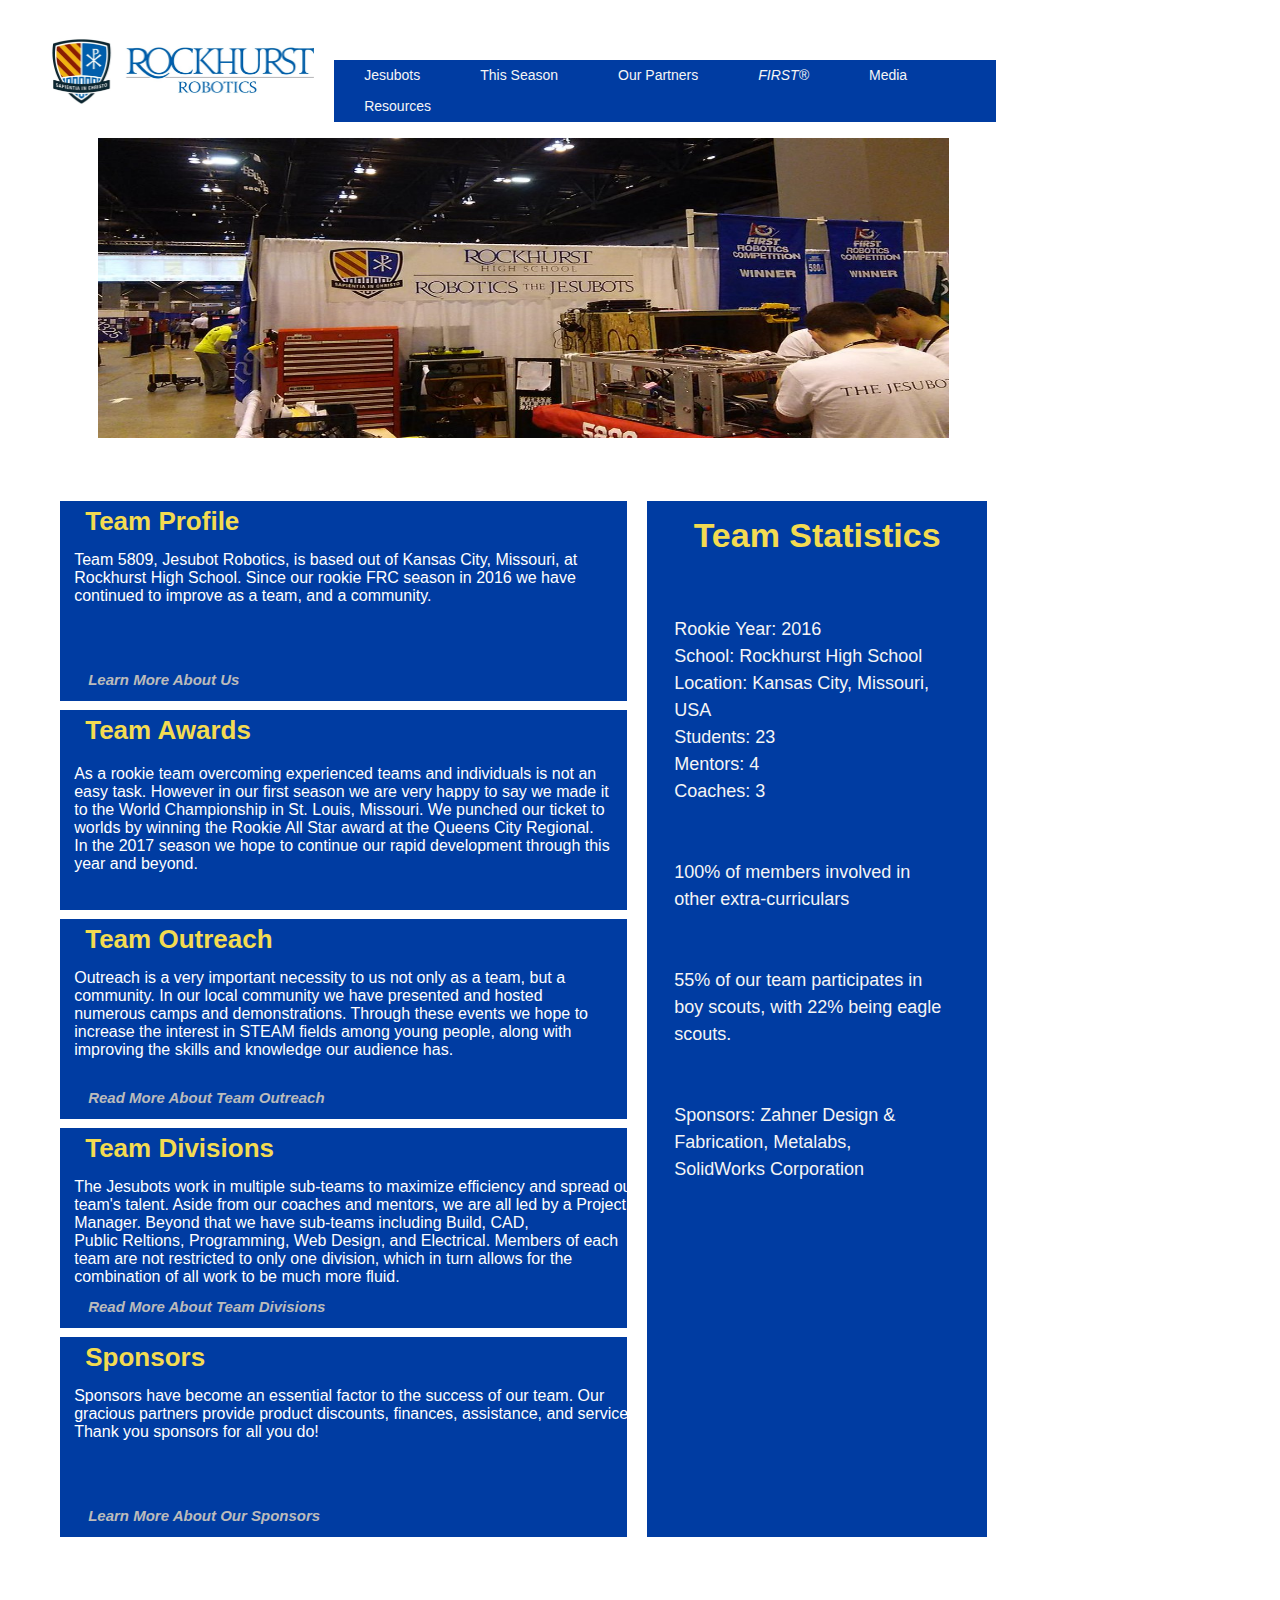
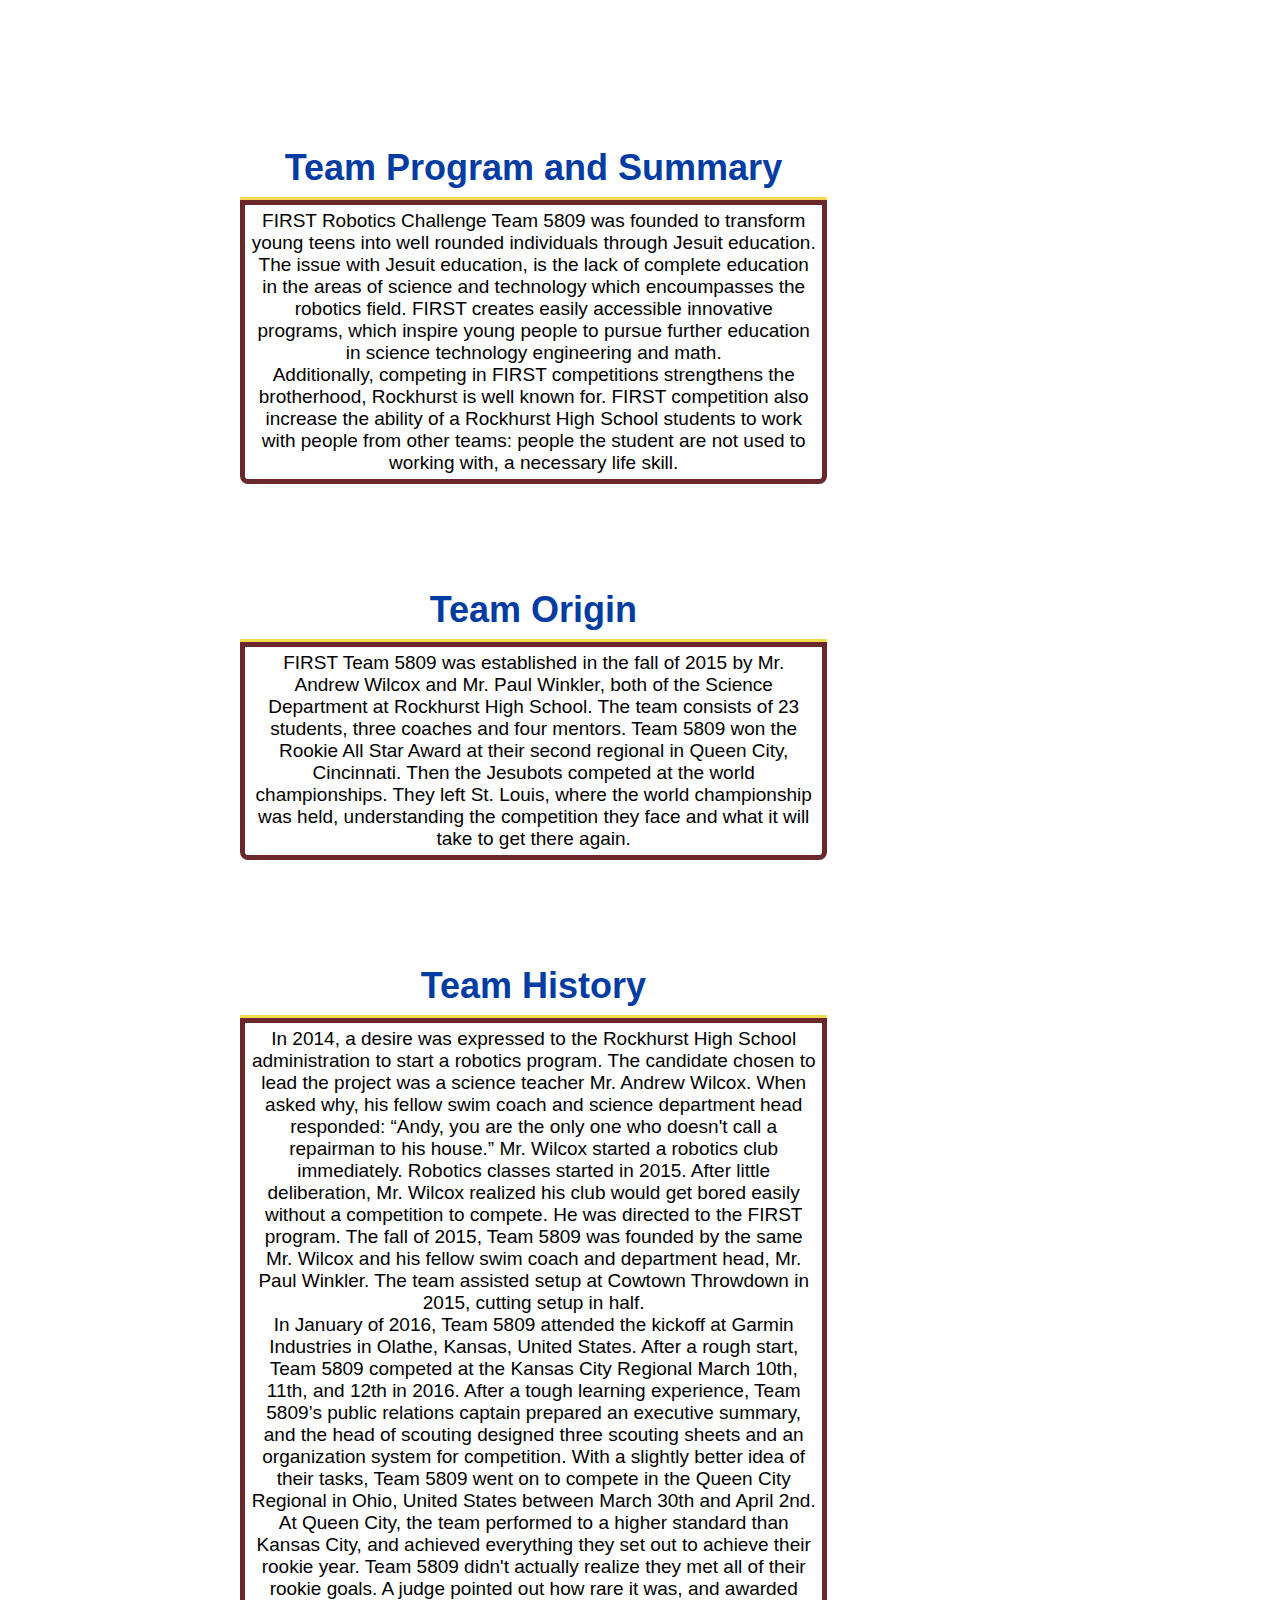
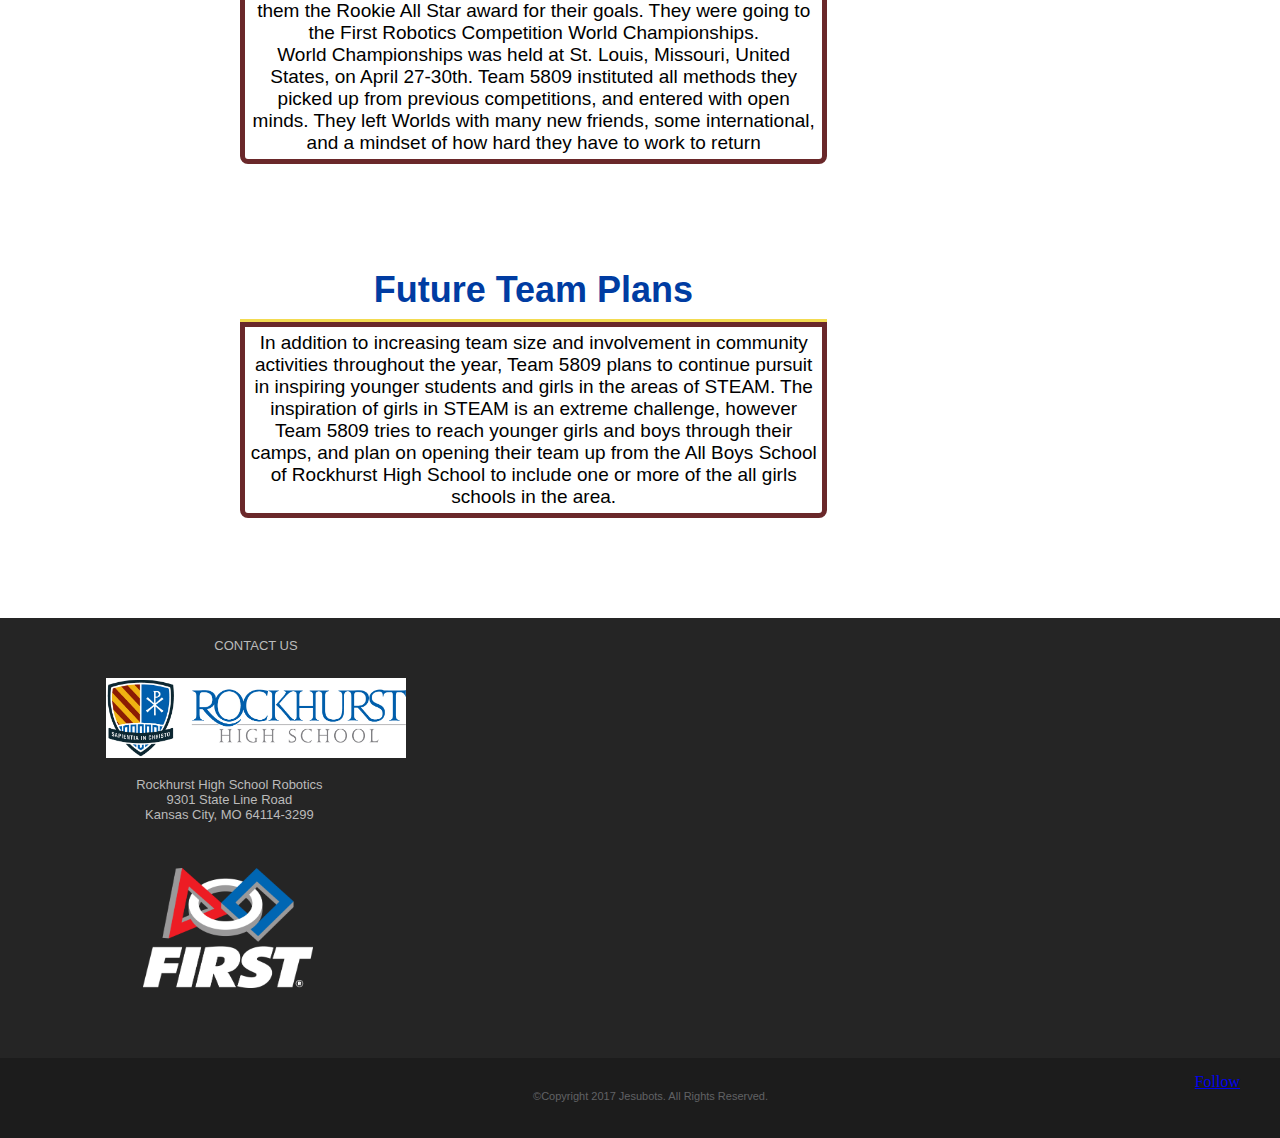
<file: root/html/about.html>
<!DOCTYPE html>
<html lang="en">
<head>
    <meta charset="UTF-8">
    <title>Jesubots</title>
    <link href="../assets/jesubot.css" rel="stylesheet" type="text/css">
    <link href="../assets/img/shield_rhs_rgb.jpg" rel="icon">
    <script>(function(d, s, id) {
        var js, fjs = d.getElementsByTagName(s)[0];
        if (d.getElementById(id)) return;
        js = d.createElement(s); js.id = id;
        js.src = "//connect.facebook.net/en_US/sdk.js#xfbml=1&version=v2.8";
        fjs.parentNode.insertBefore(js, fjs);
        }(document, 'script', 'facebook-jssdk'));
    </script>
    <script>window.twttr = (function(d, s, id) {
        var js, fjs = d.getElementsByTagName(s)[0],
            t = window.twttr || {};
        if (d.getElementById(id)) return t;
        js = d.createElement(s);
        js.id = id;
        js.src = "https://platform.twitter.com/widgets.js";
        fjs.parentNode.insertBefore(js, fjs);
        t._e = [];
        t.ready = function(f) {
            t._e.push(f);
        };
        return t;
            }(document, "script", "twitter-wjs"));
    </script>
    <script>
        $(function() {
            $('a[href*=#]:not([href=#])').click(function() {
                if (location.pathname.replace(/^\//,'') == this.pathname.replace(/^\//,'') && location.hostname == this.hostname) {
                var target = $(this.hash);
                target = target.length ? target : $('[name=' + this.hash.slice(1) +']');
                if (target.length) {
                    $('html,body').animate({
                        scrollTop: target.offset().top
                    }, 1000);
                    return false;
                    }
                }
            });
        });
    </script>
    <script src="https://ajax.googleapis.com/ajax/libs/jquery/1.10.2/jquery.min.js"></script>
</head>
<body>
    <div class="container">
        <header>  
            <div class="jesuLogo">
                <a id="logo" href="http://jesubots.org">
                    <img id=jesuPic alt="Jesubot Robotics" src="../assets/img/robotics_logo.jpg">
                </a>
            </div> 
            <div class="jesuNav">
                <nav>
                    <ul class="jb-menu">  
                       <li class="navPos jesubotsDrop">
                           <a class="menu-item dropbtn" href="../index.html">Jesubots</a>
                           <div class="jesubotsDrop-content">
                               <a href="about.html">Who We Are</a>
                               <a href="team.html">Our Team</a>
                               <a href="mission.html">Mission</a>
                               <a href="outreach.html">Outreach</a>
                           </div>
                       </li>
                       <li class="navPos jesubotsDrop">
                           <a class="menu-item dropbtn">This Season</a>
                           <div class="jesubotsDrop-content">
                               <a href="schedule.html">Schedule</a>
                               <a href="robot.html">Our Robots</a>
                           </div>
                       </li>
                       <li class="navPos jesubotsDrop">
                           <a class="menu-item dropbtn">Our Partners</a>
                           <div class="jesubotsDrop-content">
                               <a href="partners.html">Sponsors</a>
                               <a href="getIn.html">Business Plan</a>
                           </div>
                       </li>
                       <li class="navPos">
                           <a class="menu-item" href="first.html"><i>FIRST®</i></a>
                       </li>
                       <li class="navPos jesubotsDrop">
                           <a class="menu-item dropbtn">Media</a>
                           <div class="jesubotsDrop-content">
                               <a href="offPho.html">Offseason Photos</a>
                               <a href="compPho.html">Competition Photos</a>
                               <a href="outPho.html">Outreach Photos</a>
                               <a href="video.html">Video</a>
                           </div>
                       </li>
                       <li class="navPos">
                           <a class="menu-item" href="resources.html">Resources</a>
                       </li>
                    </ul>
                </nav>
            </div>
       </header>
       <div class="aboutBase">
           <img src="../assets/img/worldsPit.jpg" class="aboutHead-pic">
           <div class="overview">
               <div id="teamStats">
                   <h2 id="statTag">Team Statistics</h2>
                   <p class="statBody">Rookie Year: 2016<br>School: Rockhurst High School<br>Location: Kansas City, Missouri, USA<br>Students: 23<br>Mentors: 4<br>Coaches: 3<br><br><br>100% of members involved in other extra-curriculars<br><br><br>55% of our team participates in boy scouts, with 22% being eagle scouts.<br><br><br>Sponsors:  Zahner Design & Fabrication, Metalabs, SolidWorks Corporation</p>
               </div>
               <div id="profile">
                   <h2 class="overHeader">Team Profile</h2>
                   <p class="overBody-include">Team 5809, Jesubot Robotics, is based out of Kansas City, Missouri, at Rockhurst High School. Since our rookie FRC season in 2016 we have continued to improve as a team, and a community.</p>
                   <p class="overview-readMore"><a class="overview-readMore" href="#aboutHeads-main">Learn More About Us</a></p>
               </div>
               <div id="awards">
                   <h2 class="overHeader">Team Awards</h2>
                   <p class="overBody">As a rookie team overcoming experienced teams and individuals is not an<br>easy task. However in our first season we are very happy to say we made it<br>to the World Championship in St. Louis, Missouri. We punched our ticket to worlds by winning the Rookie All Star award at the Queens City Regional.<br>In the 2017 season we hope to continue our rapid development through this year and beyond.</p>
               </div>
               <div id="teamOutreach">
                   <h2 class="overHeader">Team Outreach</h2>
                   <p class="overBody-include">Outreach is a very important necessity to us not only as a team, but a community. In our local community we have presented and hosted<br>numerous camps and demonstrations. Through these events we hope to increase the interest in STEAM fields among young people, along with improving the skills and knowledge our audience has.</p>
                   <p class="overview-readMore"><a class="overview-readMore" href="outreach.html">Read More About Team Outreach</a></p>
               </div>
               <div id="teamDivisions">
                   <h2 class="overHeader">Team Divisions</h2>
                   <p class="overBody-include">The Jesubots work in multiple sub-teams to maximize efficiency and spread our team's talent. Aside from our coaches and mentors, we are all led by a Project Manager. Beyond that we have sub-teams including Build, CAD,<br>Public Reltions, Programming, Web Design, and Electrical. Members of each team are not restricted to only one division, which in turn allows for the combination of all work to be much more fluid.</p>
                   <p class="overview-readMore"><a class="overview-readMore" href="team.html">Read More About Team Divisions</a></p>
               </div>
               <div id="overSponsor">
                   <h2 class="overHeader">Sponsors</h2>
                   <p class="overBody-include">Sponsors have become an essential factor to the success of our team. Our gracious partners provide product discounts, finances, assistance, and services. Thank you sponsors for all you do!</p>
                   <p class="overview-readMore"><a class="overview-readMore" href="partners.html">Learn More About Our Sponsors</a></p>
               </div>
           </div>
           <div class="teamSum">
               <h1 id="aboutHeads-main">Team Program and Summary</h1>
               <p id="aboutBases"><strong>F</strong>IRST Robotics Challenge Team 5809 was founded to transform young teens into well rounded individuals through Jesuit education. The issue with Jesuit education, is the lack of complete education in the areas of science and technology which encoumpasses the robotics field. FIRST creates easily accessible innovative programs, which inspire young people to pursue further education in science technology engineering and math.<br>Additionally, competing in FIRST competitions strengthens the brotherhood, Rockhurst is well known for. FIRST competition also increase the ability of a Rockhurst High School students to work with people from other teams: people the student are not used to working with, a necessary life skill.</p>
           </div>
           <div class="teamOrigin">
               <h1 id="aboutHeads">Team Origin</h1>
               <p id="aboutBases">FIRST Team 5809 was established in the fall of 2015 by Mr. Andrew Wilcox and Mr. Paul Winkler, both of the Science Department at Rockhurst High School. The team consists of 23 students, three coaches and four mentors. Team 5809 won the Rookie All Star Award at their second regional in Queen City, Cincinnati. Then the Jesubots competed at the world championships. They left St. Louis, where the world championship  was held, understanding the competition they face and what it will take to get there again.</p>
           </div>
           <div class="teamHistory">
               <h1 id="aboutHeads">Team History</h1>
               <p id="aboutBases"><strong>I</strong>n 2014, a desire was expressed to the Rockhurst High School administration to start a robotics program. The candidate chosen to lead the project was a science teacher Mr. Andrew Wilcox. When asked why, his fellow swim coach and science department head responded: “Andy, you are the only one who doesn't call a repairman to his house.” Mr. Wilcox  started a robotics club immediately. Robotics classes started in 2015. After little deliberation, Mr. Wilcox realized his club would get bored easily without a competition to compete. He was directed to the FIRST program. The fall of 2015, Team 5809 was founded by the same Mr. Wilcox and his fellow swim coach and department head, Mr. Paul Winkler. The team assisted setup at Cowtown Throwdown in 2015, cutting setup in half.<br>In January of 2016, Team 5809 attended the kickoff at Garmin Industries in Olathe, Kansas, United States. After a rough start, Team 5809 competed at the Kansas City Regional March 10th, 11th, and 12th in 2016. After a tough learning experience, Team 5809’s public relations captain prepared an executive summary, and the head of scouting designed three scouting sheets and an organization system for competition. With a slightly better idea of their tasks, Team 5809 went on to compete in the Queen City Regional in Ohio, United States between  March 30th and April 2nd. At Queen City, the team performed to a higher standard than Kansas City, and achieved everything they set out to achieve their rookie year. Team 5809 didn't actually realize they met all of their rookie goals. A judge pointed out how rare it was, and awarded them the Rookie All Star award for their goals. They were going to the First Robotics Competition  World Championships.<br>World Championships was held at St. Louis, Missouri, United States, on April 27-30th. Team 5809 instituted all methods they picked up from previous competitions, and entered with open minds. They left Worlds with many new friends, some international, and a mindset of how hard they have to work to return</p>
           </div>
           <div class="teamFuture">
               <h1 id="aboutHeads">Future Team Plans</h1>
               <p id="aboutBases">In addition to increasing team size and involvement in community activities throughout the year, Team 5809 plans to continue pursuit in inspiring younger students and girls in the areas of STEAM. The inspiration of girls in STEAM is an extreme challenge, however Team 5809 tries to reach younger girls and boys through their camps, and plan on opening their team up from the All Boys School of Rockhurst High School to include one or more of the all girls schools in the area.</p>
           </div>
           <div class="aboutBase-bottom"></div>
       </div>
    </div>
    <footer>
       <div class="mainBlock">
           <div class="contactFoot">
               <h6 id="contactFoot-head">CONTACT US</h6>
               <a href="https://www.rockhursths.edu"><img id="contactFoot-image" src="../assets/img/rhs_logo.jpg" alt="Rockhurst High School" width="300px"; height="80px";/></a>
               <h6 id="contactFoot-foot">Rockhurst High School Robotics<br>9301 State Line Road<br> Kansas City, MO 64114-3299</h6>
           </div>
           <div id="mapSect">
               <iframe src="https://www.google.com/maps/embed?pb=!1m18!1m12!1m3!1d3102.4285879728654!2d-94.60753958839508!3d38.959880590296194!2m3!1f0!2f0!3f0!3m2!1i1024!2i768!4f13.1!3m3!1m2!1s0x87c0e9201e40a83d%3A0xa55e3c2ae47ad70c!2sRockhurst+High+School!5e0!3m2!1sen!2sus!4v1483995648401" width="500" height="400" frameborder="0" style="border:0" allowfullscreen></iframe>           
           </div>
           <div id="firstFoot">
               <a href="http://www.firstinspires.org/"><img src="../assets/img/FIRST_logo.png" alt="FIRST®" width="170px" height="120px"/></a>
           </div>
       </div>
       <div class="bottomBlock">
           <div class="bottomCopyPiece">
               <p id="copyrightSect">©Copyright 2017 Jesubots. All Rights Reserved.</p>
           </div>
           <div class="socialFoot-twitter">
               <a class="twitter-follow-button" href="https://twitter.com/jesubots" data-show-count="false" data-show-screen-name="false">Follow</a>
           </div>
           <div class="socialFoot-facebook">
               <div class="fb-follow" data-href="https://www.facebook.com/The-Jesubots-1574267276128955/" data-layout="button" data-size="small" data-show-faces="true"></div>
           </div>
       </div>
   </footer>
</body>
</html>
</file>
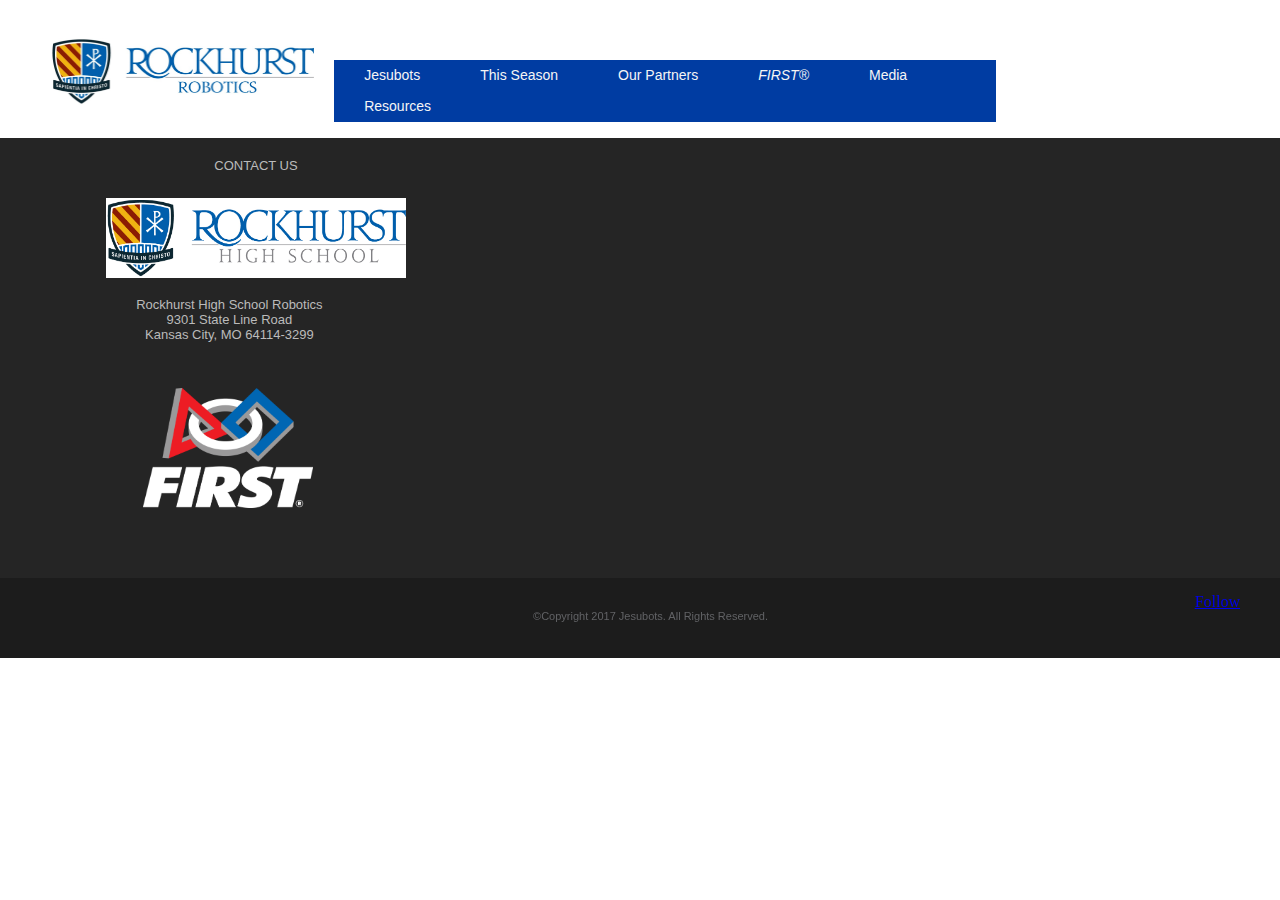
<file: root/html/compPho.html>
<!DOCTYPE html>
<html lang="en">
<head>
    <meta charset="UTF-8">
    <title>Jesubots</title>
    <link href="../assets/jesubot.css" rel="stylesheet" type="text/css">
    <link href="../assets/img/shield_rhs_rgb.jpg" rel="icon">
    <script>(function(d, s, id) {
        var js, fjs = d.getElementsByTagName(s)[0];
        if (d.getElementById(id)) return;
        js = d.createElement(s); js.id = id;
        js.src = "//connect.facebook.net/en_US/sdk.js#xfbml=1&version=v2.8";
        fjs.parentNode.insertBefore(js, fjs);
        }(document, 'script', 'facebook-jssdk'));
    </script>
    <script>window.twttr = (function(d, s, id) {
        var js, fjs = d.getElementsByTagName(s)[0],
            t = window.twttr || {};
        if (d.getElementById(id)) return t;
        js = d.createElement(s);
        js.id = id;
        js.src = "https://platform.twitter.com/widgets.js";
        fjs.parentNode.insertBefore(js, fjs);
        t._e = [];
        t.ready = function(f) {
            t._e.push(f);
        };
        return t;
            }(document, "script", "twitter-wjs"));
    </script>
</head>
<body>
    <div class="container">
        <header>  
            <div class="jesuLogo">
                <a id="logo" href="http://jesubots.org">
                    <img id=jesuPic alt="Jesubot Robotics" src="../assets/img/robotics_logo.jpg">
                </a>
            </div> 
            <div class="jesuNav">
                <nav>
                    <ul class="jb-menu">  
                       <li class="navPos jesubotsDrop">
                           <a class="menu-item dropbtn" href="../index.html">Jesubots</a>
                           <div class="jesubotsDrop-content">
                               <a href="about.html">Who We Are</a>
                               <a href="team.html">Our Team</a>
                               <a href="mission.html">Mission</a>
                               <a href="outreach.html">Outreach</a>
                           </div>
                       </li>
                       <li class="navPos jesubotsDrop">
                           <a class="menu-item dropbtn">This Season</a>
                           <div class="jesubotsDrop-content">
                               <a href="schedule.html">Schedule</a>
                               <a href="robot.html">Our Robots</a>
                           </div>
                       </li>
                       <li class="navPos jesubotsDrop">
                           <a class="menu-item dropbtn">Our Partners</a>
                           <div class="jesubotsDrop-content">
                               <a href="partners.html">Sponsors</a>
                               <a href="getIn.html">Business Plan</a>
                           </div>
                       </li>
                       <li class="navPos">
                           <a class="menu-item" href="first.html"><i>FIRST®</i></a>
                       </li>
                       <li class="navPos jesubotsDrop">
                           <a class="menu-item dropbtn">Media</a>
                           <div class="jesubotsDrop-content">
                               <a href="offPho.html">Offseason Photos</a>
                               <a href="compPho.html">Competition Photos</a>
                               <a href="outPho.html">Outreach Photos</a>
                               <a href="video.html">Video</a>
                           </div>
                       </li>
                       <li class="navPos">
                           <a class="menu-item" href="resources.html">Resources</a>
                       </li>
                    </ul>
                </nav>
            </div>
       </header>
    </div>
    <footer>
       <div class="mainBlock">
           <div class="contactFoot">
               <h6 id="contactFoot-head">CONTACT US</h6>
               <a href="https://www.rockhursths.edu"><img id="contactFoot-image" src="../assets/img/rhs_logo.jpg" alt="Rockhurst High School" width="300px"; height="80px";/></a>
               <h6 id="contactFoot-foot">Rockhurst High School Robotics<br>9301 State Line Road<br> Kansas City, MO 64114-3299</h6>
           </div>
           <div id="mapSect">
               <iframe src="https://www.google.com/maps/embed?pb=!1m18!1m12!1m3!1d3102.4285879728654!2d-94.60753958839508!3d38.959880590296194!2m3!1f0!2f0!3f0!3m2!1i1024!2i768!4f13.1!3m3!1m2!1s0x87c0e9201e40a83d%3A0xa55e3c2ae47ad70c!2sRockhurst+High+School!5e0!3m2!1sen!2sus!4v1483995648401" width="500" height="400" frameborder="0" style="border:0" allowfullscreen></iframe>           
           </div>
           <div id="firstFoot">
               <a href="http://www.firstinspires.org/"><img src="../assets/img/FIRST_logo.png" alt="FIRST®" width="170px" height="120px"/></a>
           </div>
       </div>
       <div class="bottomBlock">
           <div class="bottomCopyPiece">
               <p id="copyrightSect">©Copyright 2017 Jesubots. All Rights Reserved.</p>
           </div>
           <div class="socialFoot-twitter">
               <a class="twitter-follow-button" href="https://twitter.com/jesubots" data-show-count="false" data-show-screen-name="false">Follow</a>
           </div>
           <div class="socialFoot-facebook">
               <div class="fb-follow" data-href="https://www.facebook.com/The-Jesubots-1574267276128955/" data-layout="button" data-size="small" data-show-faces="true"></div>
           </div>
       </div>
   </footer>
</body>
</file>
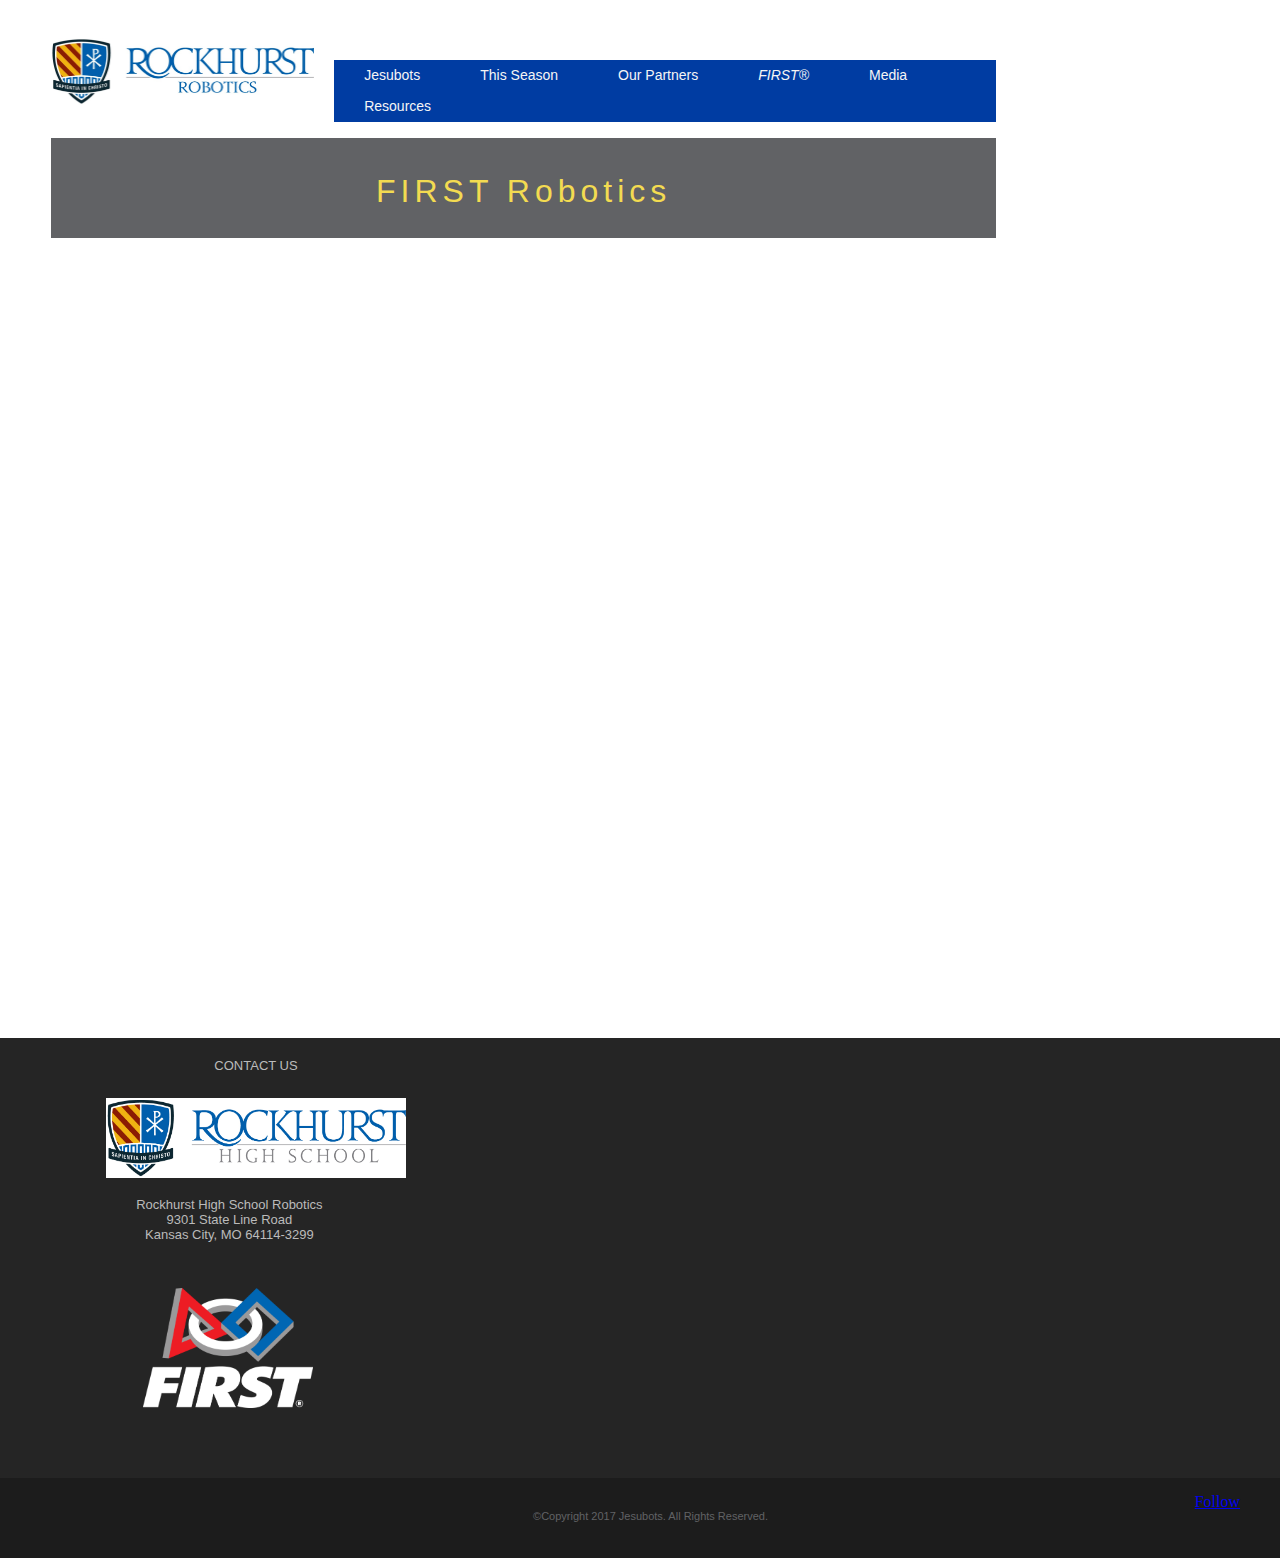
<file: root/html/first.html>
<!DOCTYPE html>
<html lang="en">
<head>
    <meta charset="UTF-8">
    <title>Jesubots</title>
    <link href="../assets/jesubot.css" rel="stylesheet" type="text/css">
    <link href="../assets/img/shield_rhs_rgb.jpg" rel="icon">
    <script>(function(d, s, id) {
        var js, fjs = d.getElementsByTagName(s)[0];
        if (d.getElementById(id)) return;
        js = d.createElement(s); js.id = id;
        js.src = "//connect.facebook.net/en_US/sdk.js#xfbml=1&version=v2.8";
        fjs.parentNode.insertBefore(js, fjs);
        }(document, 'script', 'facebook-jssdk'));
    </script>
    <script>window.twttr = (function(d, s, id) {
        var js, fjs = d.getElementsByTagName(s)[0],
            t = window.twttr || {};
        if (d.getElementById(id)) return t;
        js = d.createElement(s);
        js.id = id;
        js.src = "https://platform.twitter.com/widgets.js";
        fjs.parentNode.insertBefore(js, fjs);
        t._e = [];
        t.ready = function(f) {
            t._e.push(f);
        };
        return t;
            }(document, "script", "twitter-wjs"));
    </script>
</head>
<body>
    <div class="container">
        <header>  
            <div class="jesuLogo">
                <a id="logo" href="http://jesubots.org">
                    <img id=jesuPic alt="Jesubot Robotics" src="../assets/img/robotics_logo.jpg">
                </a>
            </div> 
            <div class="jesuNav">
                <nav>
                    <ul class="jb-menu">  
                       <li class="navPos jesubotsDrop">
                           <a class="menu-item dropbtn" href="../index.html">Jesubots</a>
                           <div class="jesubotsDrop-content">
                               <a href="about.html">Who We Are</a>
                               <a href="team.html">Our Team</a>
                               <a href="mission.html">Mission</a>
                               <a href="outreach.html">Outreach</a>
                           </div>
                       </li>
                       <li class="navPos jesubotsDrop">
                           <a class="menu-item dropbtn">This Season</a>
                           <div class="jesubotsDrop-content">
                               <a href="schedule.html">Schedule</a>
                               <a href="robot.html">Our Robots</a>
                           </div>
                       </li>
                       <li class="navPos jesubotsDrop">
                           <a class="menu-item dropbtn">Our Partners</a>
                           <div class="jesubotsDrop-content">
                               <a href="partners.html">Sponsors</a>
                               <a href="getIn.html">Business Plan</a>
                           </div>
                       </li>
                       <li class="navPos">
                           <a class="menu-item" href="first.html"><i>FIRST®</i></a>
                       </li>
                       <li class="navPos jesubotsDrop">
                           <a class="menu-item dropbtn">Media</a>
                           <div class="jesubotsDrop-content">
                               <a href="offPho.html">Offseason Photos</a>
                               <a href="compPho.html">Competition Photos</a>
                               <a href="outPho.html">Outreach Photos</a>
                               <a href="video.html">Video</a>
                           </div>
                       </li>
                       <li class="navPos">
                           <a class="menu-item" href="resources.html">Resources</a>
                       </li>
                    </ul>
                </nav>
            </div>
       </header>
       <div id="firstBanner">
       		<div id="firstBanner-title">FIRST Robotics</div>
       </div>
       <div class="aboutFirst"></div>
    </div>
    <footer>
       <div class="mainBlock">
           <div class="contactFoot">
               <h6 id="contactFoot-head">CONTACT US</h6>
               <a href="https://www.rockhursths.edu"><img id="contactFoot-image" src="../assets/img/rhs_logo.jpg" alt="Rockhurst High School" width="300px"; height="80px";/></a>
               <h6 id="contactFoot-foot">Rockhurst High School Robotics<br>9301 State Line Road<br> Kansas City, MO 64114-3299</h6>
           </div>
           <div id="mapSect">
               <iframe src="https://www.google.com/maps/embed?pb=!1m18!1m12!1m3!1d3102.4285879728654!2d-94.60753958839508!3d38.959880590296194!2m3!1f0!2f0!3f0!3m2!1i1024!2i768!4f13.1!3m3!1m2!1s0x87c0e9201e40a83d%3A0xa55e3c2ae47ad70c!2sRockhurst+High+School!5e0!3m2!1sen!2sus!4v1483995648401" width="500" height="400" frameborder="0" style="border:0" allowfullscreen></iframe>           
           </div>
           <div id="firstFoot">
               <a href="http://www.firstinspires.org/"><img src="../assets/img/FIRST_logo.png" alt="FIRST®" width="170px" height="120px"/></a>
           </div>
       </div>
       <div class="bottomBlock">
           <div class="bottomCopyPiece">
               <p id="copyrightSect">©Copyright 2017 Jesubots. All Rights Reserved.</p>
           </div>
           <div class="socialFoot-twitter">
               <a class="twitter-follow-button" href="https://twitter.com/jesubots" data-show-count="false" data-show-screen-name="false">Follow</a>
           </div>
           <div class="socialFoot-facebook">
               <div class="fb-follow" data-href="https://www.facebook.com/The-Jesubots-1574267276128955/" data-layout="button" data-size="small" data-show-faces="true"></div>
           </div>
       </div>
   </footer>
</body>
</file>
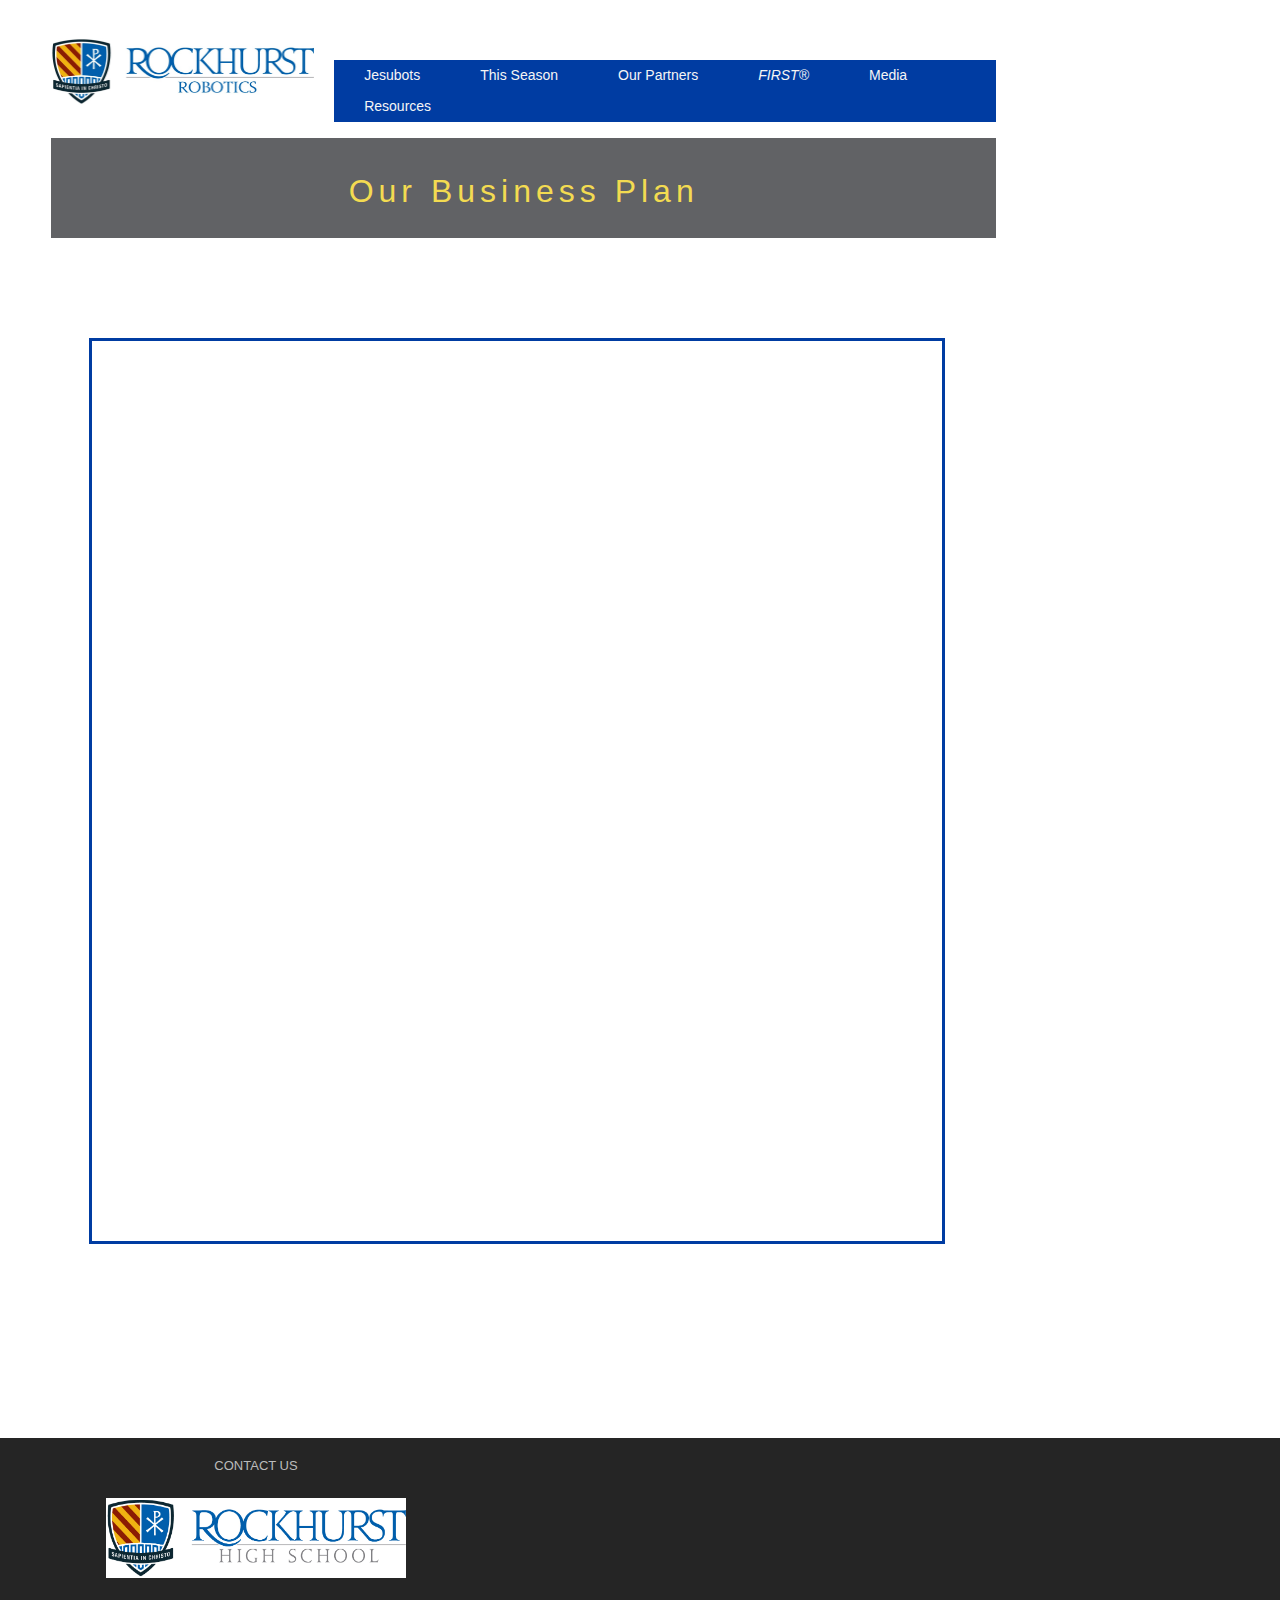
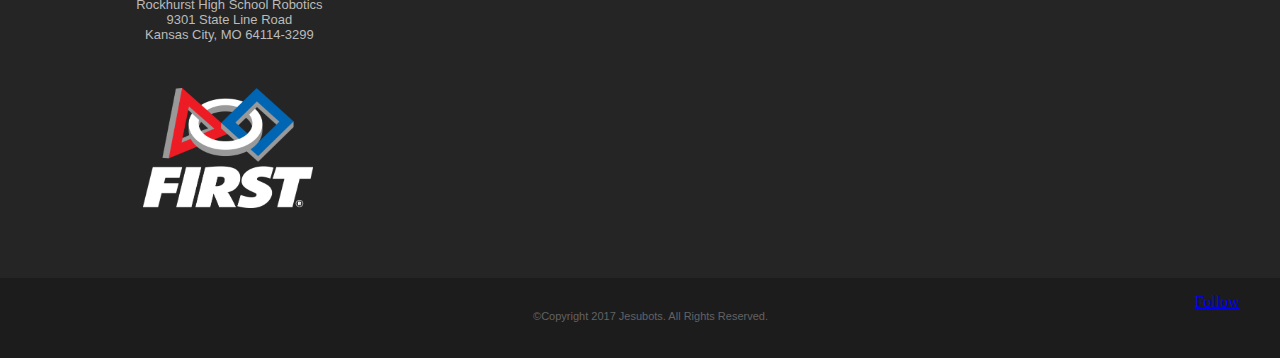
<file: root/html/getIn.html>
<!DOCTYPE html>
<html lang="en">
<head>
    <meta charset="UTF-8">
    <title>Jesubots</title>
    <link href="../assets/jesubot.css" rel="stylesheet" type="text/css">
    <link href="../assets/img/shield_rhs_rgb.jpg" rel="icon">
    <script>(function(d, s, id) {
        var js, fjs = d.getElementsByTagName(s)[0];
        if (d.getElementById(id)) return;
        js = d.createElement(s); js.id = id;
        js.src = "//connect.facebook.net/en_US/sdk.js#xfbml=1&version=v2.8";
        fjs.parentNode.insertBefore(js, fjs);
        }(document, 'script', 'facebook-jssdk'));
    </script>
    <script>window.twttr = (function(d, s, id) {
        var js, fjs = d.getElementsByTagName(s)[0],
            t = window.twttr || {};
        if (d.getElementById(id)) return t;
        js = d.createElement(s);
        js.id = id;
        js.src = "https://platform.twitter.com/widgets.js";
        fjs.parentNode.insertBefore(js, fjs);
        t._e = [];
        t.ready = function(f) {
            t._e.push(f);
        };
        return t;
            }(document, "script", "twitter-wjs"));
    </script>
</head>
<body>
    <div class="container">
        <header>  
            <div class="jesuLogo">
                <a id="logo" href="http://jesubots.org">
                    <img id=jesuPic alt="Jesubot Robotics" src="../assets/img/robotics_logo.jpg">
                </a>
            </div> 
            <div class="jesuNav">
                <nav>
                    <ul class="jb-menu">  
                       <li class="navPos jesubotsDrop">
                           <a class="menu-item dropbtn" href="../index.html">Jesubots</a>
                           <div class="jesubotsDrop-content">
                               <a href="about.html">Who We Are</a>
                               <a href="team.html">Our Team</a>
                               <a href="mission.html">Mission</a>
                               <a href="outreach.html">Outreach</a>
                           </div>
                       </li>
                       <li class="navPos jesubotsDrop">
                           <a class="menu-item dropbtn">This Season</a>
                           <div class="jesubotsDrop-content">
                               <a href="schedule.html">Schedule</a>
                               <a href="robot.html">Our Robots</a>
                           </div>
                       </li>
                       <li class="navPos jesubotsDrop">
                           <a class="menu-item dropbtn">Our Partners</a>
                           <div class="jesubotsDrop-content">
                               <a href="partners.html">Sponsors</a>
                               <a href="getIn.html">Business Plan</a>
                           </div>
                       </li>
                       <li class="navPos">
                           <a class="menu-item" href="first.html"><i>FIRST®</i></a>
                       </li>
                       <li class="navPos jesubotsDrop">
                           <a class="menu-item dropbtn">Media</a>
                           <div class="jesubotsDrop-content">
                               <a href="offPho.html">Offseason Photos</a>
                               <a href="compPho.html">Competition Photos</a>
                               <a href="outPho.html">Outreach Photos</a>
                               <a href="video.html">Video</a>
                           </div>
                       </li>
                       <li class="navPos">
                           <a class="menu-item" href="resources.html">Resources</a>
                       </li>
                    </ul>
                </nav>
            </div>
       </header>
       <div id="businessPlan">
       		<div id="bp-head">
       			<h1 id="bp-title">Our Business Plan</h1>
       		</div>
       		<iframe src="https://docs.google.com/document/d/1KVg8czXgU9-9C-qtrrMOGtf7EkIFNv3_-UiEWgX4KRA/pub?embedded=true" class="businessDoc"></iframe>
       </div>
    </div>
    <footer>
       <div class="mainBlock">
           <div class="contactFoot">
               <h6 id="contactFoot-head">CONTACT US</h6>
               <a href="https://www.rockhursths.edu"><img id="contactFoot-image" src="../assets/img/rhs_logo.jpg" alt="Rockhurst High School" width="300px"; height="80px";/></a>
               <h6 id="contactFoot-foot">Rockhurst High School Robotics<br>9301 State Line Road<br> Kansas City, MO 64114-3299</h6>
           </div>
           <div id="mapSect">
               <iframe src="https://www.google.com/maps/embed?pb=!1m18!1m12!1m3!1d3102.4285879728654!2d-94.60753958839508!3d38.959880590296194!2m3!1f0!2f0!3f0!3m2!1i1024!2i768!4f13.1!3m3!1m2!1s0x87c0e9201e40a83d%3A0xa55e3c2ae47ad70c!2sRockhurst+High+School!5e0!3m2!1sen!2sus!4v1483995648401" width="500" height="400" frameborder="0" style="border:0" allowfullscreen></iframe>           
           </div>
           <div id="firstFoot">
               <a href="http://www.firstinspires.org/"><img src="../assets/img/FIRST_logo.png" alt="FIRST®" width="170px" height="120px"/></a>
           </div>
       </div>
       <div class="bottomBlock">
           <div class="bottomCopyPiece">
               <p id="copyrightSect">©Copyright 2017 Jesubots. All Rights Reserved.</p>
           </div>
           <div class="socialFoot-twitter">
               <a class="twitter-follow-button" href="https://twitter.com/jesubots" data-show-count="false" data-show-screen-name="false">Follow</a>
           </div>
           <div class="socialFoot-facebook">
               <div class="fb-follow" data-href="https://www.facebook.com/The-Jesubots-1574267276128955/" data-layout="button" data-size="small" data-show-faces="true"></div>
           </div>
       </div>
   </footer>
</body>
</file>
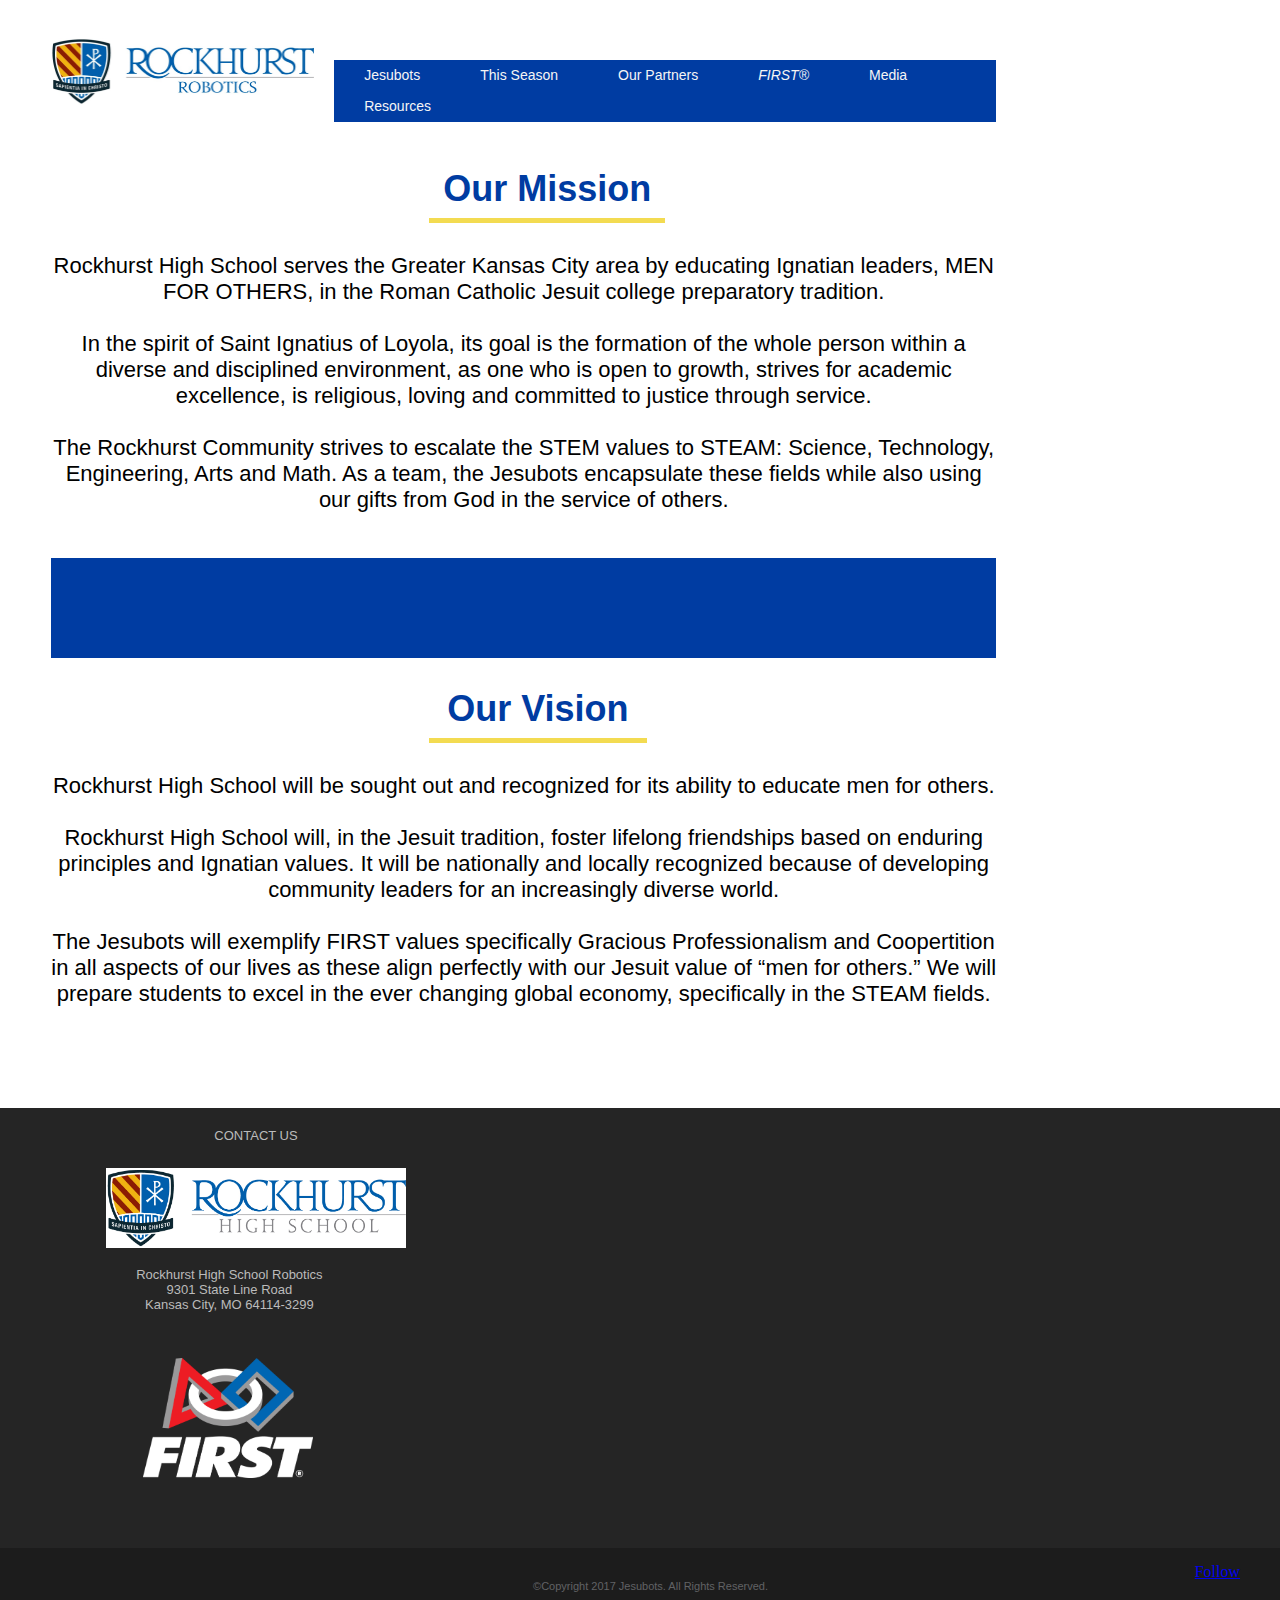
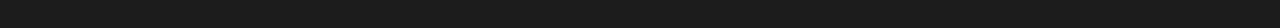
<file: root/html/mission.html>
<!DOCTYPE html>
<html lang="en">
<head>
    <meta charset="UTF-8">
    <title>Jesubots</title>
    <link href="../assets/jesubot.css" rel="stylesheet" type="text/css">
    <link href="../assets/img/shield_rhs_rgb.jpg" rel="icon">
    <script>(function(d, s, id) {
        var js, fjs = d.getElementsByTagName(s)[0];
        if (d.getElementById(id)) return;
        js = d.createElement(s); js.id = id;
        js.src = "//connect.facebook.net/en_US/sdk.js#xfbml=1&version=v2.8";
        fjs.parentNode.insertBefore(js, fjs);
        }(document, 'script', 'facebook-jssdk'));
    </script>
    <script>window.twttr = (function(d, s, id) {
        var js, fjs = d.getElementsByTagName(s)[0],
            t = window.twttr || {};
        if (d.getElementById(id)) return t;
        js = d.createElement(s);
        js.id = id;
        js.src = "https://platform.twitter.com/widgets.js";
        fjs.parentNode.insertBefore(js, fjs);
        t._e = [];
        t.ready = function(f) {
            t._e.push(f);
        };
        return t;
            }(document, "script", "twitter-wjs"));
    </script>
</head>
<body>
    <div class="container">
        <header>  
            <div class="jesuLogo">
                <a id="logo" href="http://jesubots.org">
                    <img id=jesuPic alt="Jesubot Robotics" src="../assets/img/robotics_logo.jpg">
                </a>
            </div> 
            <div class="jesuNav">
                <nav>
                    <ul class="jb-menu">  
                       <li class="navPos jesubotsDrop">
                           <a class="menu-item dropbtn" href="../index.html">Jesubots</a>
                           <div class="jesubotsDrop-content">
                               <a href="about.html">Who We Are</a>
                               <a href="team.html">Our Team</a>
                               <a href="mission.html">Mission</a>
                               <a href="outreach.html">Outreach</a>
                           </div>
                       </li>
                       <li class="navPos jesubotsDrop">
                           <a class="menu-item dropbtn">This Season</a>
                           <div class="jesubotsDrop-content">
                               <a href="schedule.html">Schedule</a>
                               <a href="robot.html">Our Robots</a>
                           </div>
                       </li>
                       <li class="navPos jesubotsDrop">
                           <a class="menu-item dropbtn">Our Partners</a>
                           <div class="jesubotsDrop-content">
                               <a href="partners.html">Sponsors</a>
                               <a href="getIn.html">Business Plan</a>
                           </div>
                       </li>
                       <li class="navPos">
                           <a class="menu-item" href="first.html"><i>FIRST®</i></a>
                       </li>
                       <li class="navPos jesubotsDrop">
                           <a class="menu-item dropbtn">Media</a>
                           <div class="jesubotsDrop-content">
                               <a href="offPho.html">Offseason Photos</a>
                               <a href="compPho.html">Competition Photos</a>
                               <a href="outPho.html">Outreach Photos</a>
                               <a href="video.html">Video</a>
                           </div>
                       </li>
                       <li class="navPos">
                           <a class="menu-item" href="resources.html">Resources</a>
                       </li>
                    </ul>
                </nav>
            </div>
       </header>
       <div id="mission-details">
           <h1 id="mission-head">Our Mission</h1>
           <p id="mission-body"><strong>R</strong>ockhurst High School serves the Greater Kansas City area by educating Ignatian leaders, <strong>MEN FOR OTHERS</strong>, in the Roman Catholic Jesuit college preparatory tradition.<br><br><strong>I</strong>n the spirit of Saint Ignatius of Loyola, its goal is the formation of the whole person within a diverse and disciplined environment, as one who is open to growth, strives for academic excellence, is religious, loving and committed to justice through service.<br><br><strong>T</strong>he Rockhurst Community strives to escalate the STEM values to STEAM: Science, Technology, Engineering, Arts and Math. As a team, the Jesubots encapsulate these fields while also using our gifts from God in the service of others.</p>
       </div>
       <div id="missiontoVision"></div>
       <div id="vision-details">
           <h1 id="vision-head">Our Vision</h1>
           <p id="vision-body">Rockhurst High School will be sought out and recognized for its ability to educate men for others.<br><br>Rockhurst High School will, in the Jesuit tradition, foster lifelong friendships based on enduring principles and Ignatian values. It will be nationally and locally recognized because of  developing community leaders for an increasingly diverse world.<br><br>The Jesubots will exemplify FIRST values specifically Gracious Professionalism and Coopertition in all aspects of our lives as these align perfectly with our Jesuit value of “men for others.” We will prepare students to excel in the ever changing global economy, specifically in the STEAM fields.</p>
       </div>
    </div>
    <footer>
       <div class="mainBlock">
           <div class="contactFoot">
               <h6 id="contactFoot-head">CONTACT US</h6>
               <a href="https://www.rockhursths.edu"><img id="contactFoot-image" src="../assets/img/rhs_logo.jpg" alt="Rockhurst High School" width="300px"; height="80px";/></a>
               <h6 id="contactFoot-foot">Rockhurst High School Robotics<br>9301 State Line Road<br> Kansas City, MO 64114-3299</h6>
           </div>
           <div id="mapSect">
               <iframe src="https://www.google.com/maps/embed?pb=!1m18!1m12!1m3!1d3102.4285879728654!2d-94.60753958839508!3d38.959880590296194!2m3!1f0!2f0!3f0!3m2!1i1024!2i768!4f13.1!3m3!1m2!1s0x87c0e9201e40a83d%3A0xa55e3c2ae47ad70c!2sRockhurst+High+School!5e0!3m2!1sen!2sus!4v1483995648401" width="500" height="400" frameborder="0" style="border:0" allowfullscreen></iframe>           
           </div>
           <div id="firstFoot">
               <a href="http://www.firstinspires.org/"><img src="../assets/img/FIRST_logo.png" alt="FIRST®" width="170px" height="120px"/></a>
           </div>
       </div>
       <div class="bottomBlock">
           <div class="bottomCopyPiece">
               <p id="copyrightSect">©Copyright 2017 Jesubots. All Rights Reserved.</p>
           </div>
           <div class="socialFoot-twitter">
               <a class="twitter-follow-button" href="https://twitter.com/jesubots" data-show-count="false" data-show-screen-name="false">Follow</a>
           </div>
           <div class="socialFoot-facebook">
               <div class="fb-follow" data-href="https://www.facebook.com/The-Jesubots-1574267276128955/" data-layout="button" data-size="small" data-show-faces="true"></div>
           </div>
       </div>
   </footer>
</body>
</file>
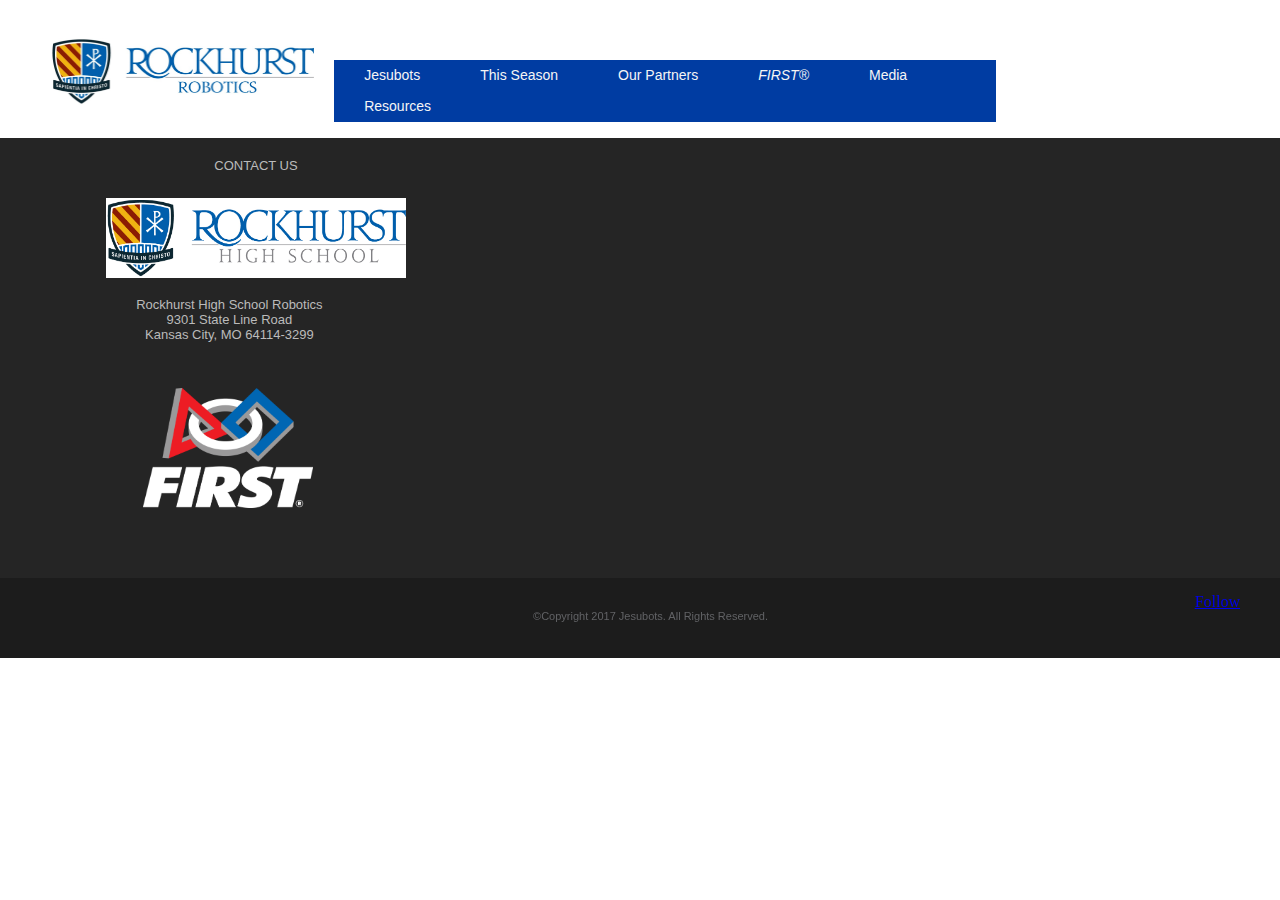
<file: root/html/offPho.html>
<!DOCTYPE html>
<html lang="en">
<head>
    <meta charset="UTF-8">
    <title>Jesubots</title>
    <link href="../assets/jesubot.css" rel="stylesheet" type="text/css">
    <link href="../assets/img/shield_rhs_rgb.jpg" rel="icon">
    <script>(function(d, s, id) {
        var js, fjs = d.getElementsByTagName(s)[0];
        if (d.getElementById(id)) return;
        js = d.createElement(s); js.id = id;
        js.src = "//connect.facebook.net/en_US/sdk.js#xfbml=1&version=v2.8";
        fjs.parentNode.insertBefore(js, fjs);
        }(document, 'script', 'facebook-jssdk'));
    </script>
    <script>window.twttr = (function(d, s, id) {
        var js, fjs = d.getElementsByTagName(s)[0],
            t = window.twttr || {};
        if (d.getElementById(id)) return t;
        js = d.createElement(s);
        js.id = id;
        js.src = "https://platform.twitter.com/widgets.js";
        fjs.parentNode.insertBefore(js, fjs);
        t._e = [];
        t.ready = function(f) {
            t._e.push(f);
        };
        return t;
            }(document, "script", "twitter-wjs"));
    </script>
</head>
<body>
    <div class="container">
        <header>  
            <div class="jesuLogo">
                <a id="logo" href="http://jesubots.org">
                    <img id=jesuPic alt="Jesubot Robotics" src="../assets/img/robotics_logo.jpg">
                </a>
            </div> 
            <div class="jesuNav">
                <nav>
                    <ul class="jb-menu">  
                       <li class="navPos jesubotsDrop">
                           <a class="menu-item dropbtn" href="../index.html">Jesubots</a>
                           <div class="jesubotsDrop-content">
                               <a href="about.html">Who We Are</a>
                               <a href="team.html">Our Team</a>
                               <a href="mission.html">Mission</a>
                               <a href="outreach.html">Outreach</a>
                           </div>
                       </li>
                       <li class="navPos jesubotsDrop">
                           <a class="menu-item dropbtn">This Season</a>
                           <div class="jesubotsDrop-content">
                               <a href="schedule.html">Schedule</a>
                               <a href="robot.html">Our Robots</a>
                           </div>
                       </li>
                       <li class="navPos jesubotsDrop">
                           <a class="menu-item dropbtn">Our Partners</a>
                           <div class="jesubotsDrop-content">
                               <a href="partners.html">Sponsors</a>
                               <a href="getIn.html">Business plan</a>
                           </div>
                       </li>
                       <li class="navPos">
                           <a class="menu-item" href="first.html"><i>FIRST®</i></a>
                       </li>
                       <li class="navPos jesubotsDrop">
                           <a class="menu-item dropbtn">Media</a>
                           <div class="jesubotsDrop-content">
                               <a href="offPho.html">Offseason Photos</a>
                               <a href="compPho.html">Competition Photos</a>
                               <a href="outPho.html">Outreach Photos</a>
                               <a href="video.html">Video</a>
                           </div>
                       </li>
                       <li class="navPos">
                           <a class="menu-item" href="resources.html">Resources</a>
                       </li>
                    </ul>
                </nav>
            </div>
       </header>
    </div>
    <footer>
       <div class="mainBlock">
           <div class="contactFoot">
               <h6 id="contactFoot-head">CONTACT US</h6>
               <a href="https://www.rockhursths.edu"><img id="contactFoot-image" src="../assets/img/rhs_logo.jpg" alt="Rockhurst High School" width="300px"; height="80px";/></a>
               <h6 id="contactFoot-foot">Rockhurst High School Robotics<br>9301 State Line Road<br> Kansas City, MO 64114-3299</h6>
           </div>
           <div id="mapSect">
               <iframe src="https://www.google.com/maps/embed?pb=!1m18!1m12!1m3!1d3102.4285879728654!2d-94.60753958839508!3d38.959880590296194!2m3!1f0!2f0!3f0!3m2!1i1024!2i768!4f13.1!3m3!1m2!1s0x87c0e9201e40a83d%3A0xa55e3c2ae47ad70c!2sRockhurst+High+School!5e0!3m2!1sen!2sus!4v1483995648401" width="500" height="400" frameborder="0" style="border:0" allowfullscreen></iframe>           
           </div>
           <div id="firstFoot">
               <a href="http://www.firstinspires.org/"><img src="../assets/img/FIRST_logo.png" alt="FIRST®" width="170px" height="120px"/></a>
           </div>
       </div>
       <div class="bottomBlock">
           <div class="bottomCopyPiece">
               <p id="copyrightSect">©Copyright 2017 Jesubots. All Rights Reserved.</p>
           </div>
           <div class="socialFoot-twitter">
               <a class="twitter-follow-button" href="https://twitter.com/jesubots" data-show-count="false" data-show-screen-name="false">Follow</a>
           </div>
           <div class="socialFoot-facebook">
               <div class="fb-follow" data-href="https://www.facebook.com/The-Jesubots-1574267276128955/" data-layout="button" data-size="small" data-show-faces="true"></div>
           </div>
       </div>
   </footer>
</body>
</file>
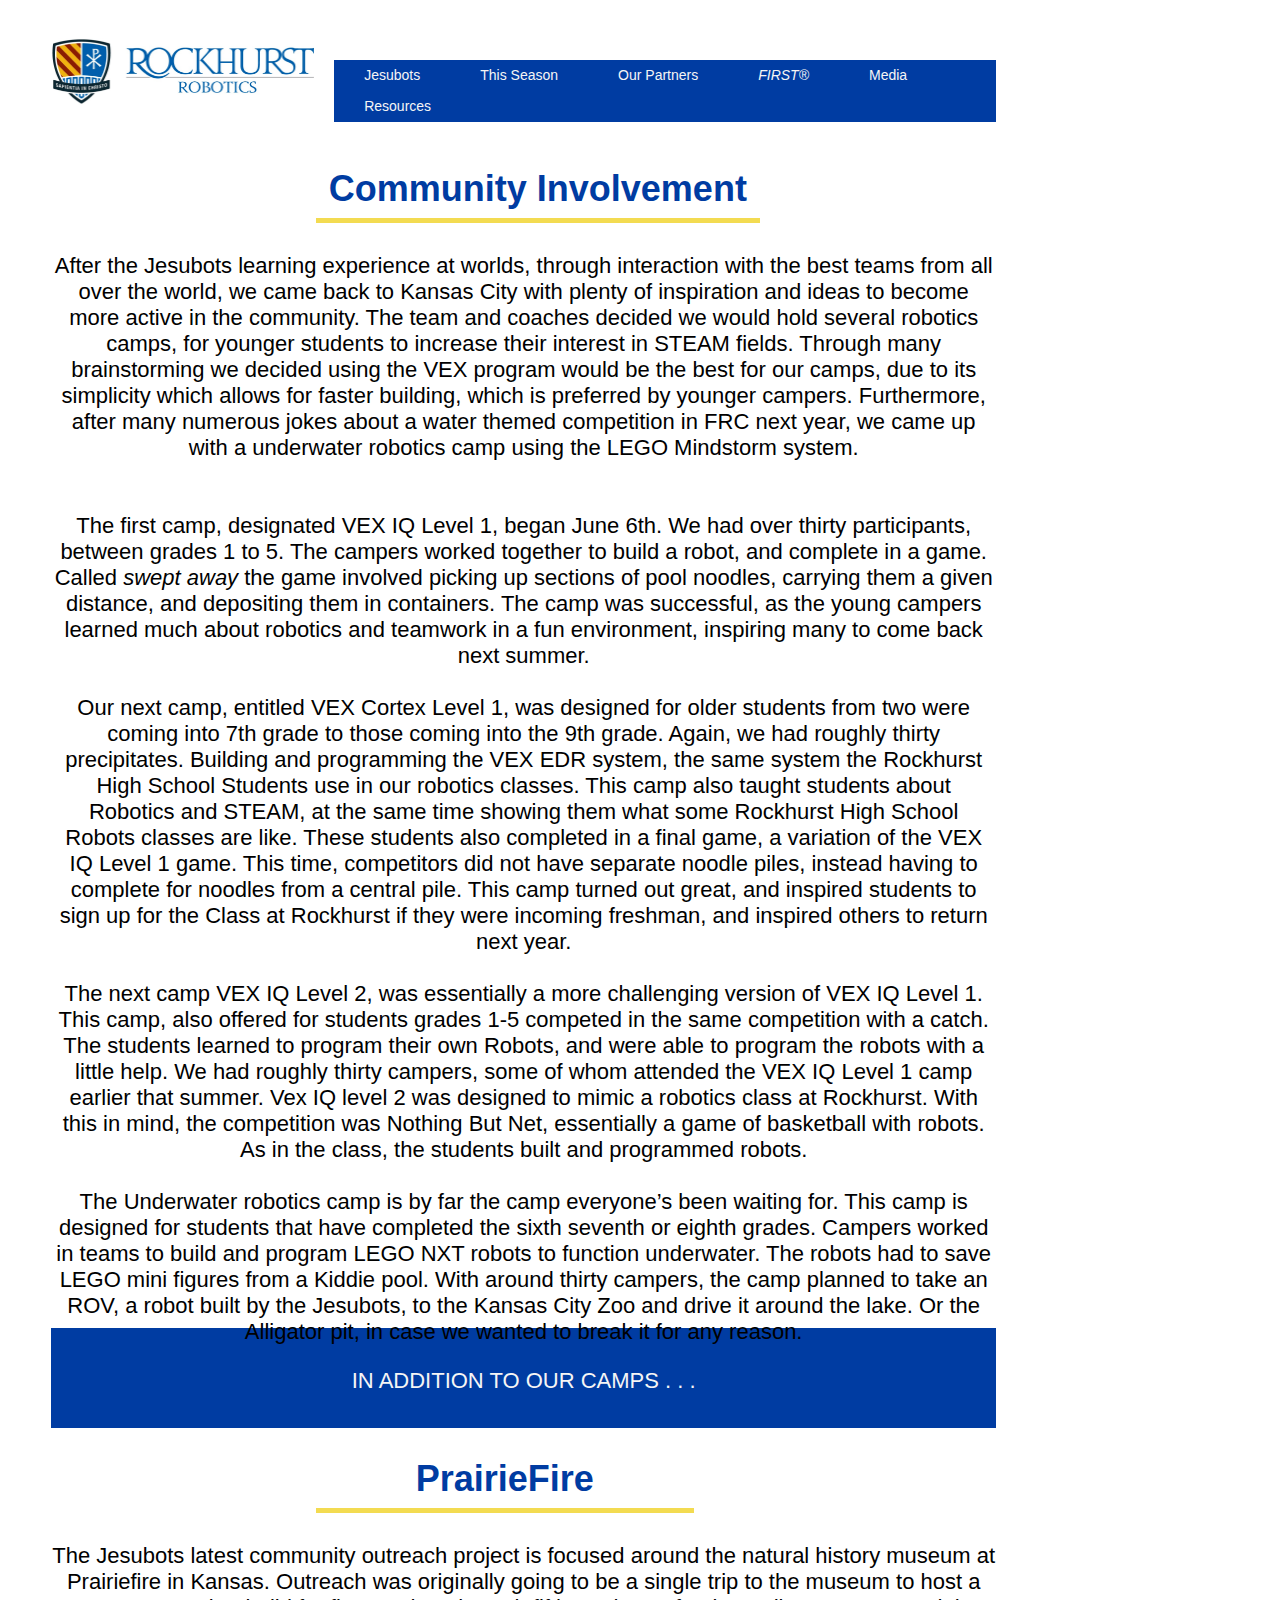
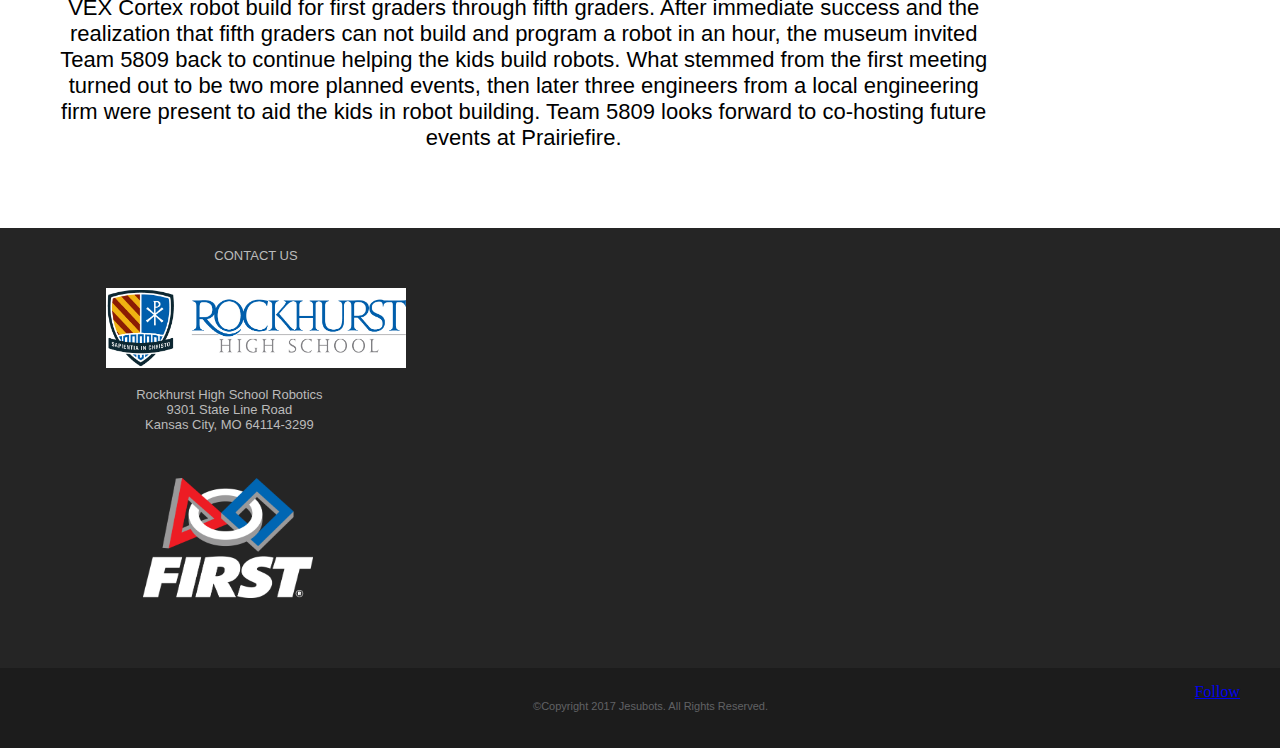
<file: root/html/outreach.html>
<!DOCTYPE html>
<html lang="en">
<head>
    <meta charset="UTF-8">
    <title>Jesubots</title>
    <link href="../assets/jesubot.css" rel="stylesheet" type="text/css">
    <link href="../assets/img/shield_rhs_rgb.jpg" rel="icon">
    <script>(function(d, s, id) {
        var js, fjs = d.getElementsByTagName(s)[0];
        if (d.getElementById(id)) return;
        js = d.createElement(s); js.id = id;
        js.src = "//connect.facebook.net/en_US/sdk.js#xfbml=1&version=v2.8";
        fjs.parentNode.insertBefore(js, fjs);
        }(document, 'script', 'facebook-jssdk'));
    </script>
    <script>window.twttr = (function(d, s, id) {
        var js, fjs = d.getElementsByTagName(s)[0],
            t = window.twttr || {};
        if (d.getElementById(id)) return t;
        js = d.createElement(s);
        js.id = id;
        js.src = "https://platform.twitter.com/widgets.js";
        fjs.parentNode.insertBefore(js, fjs);
        t._e = [];
        t.ready = function(f) {
            t._e.push(f);
        };
        return t;
            }(document, "script", "twitter-wjs"));
    </script>
</head>
<body>
    <div class="container">
        <header>  
            <div class="jesuLogo">
                <a id="logo" href="http://jesubots.org">
                    <img id=jesuPic alt="Jesubot Robotics" src="../assets/img/robotics_logo.jpg">
                </a>
            </div> 
            <div class="jesuNav">
                <nav>
                    <ul class="jb-menu">  
                       <li class="navPos jesubotsDrop">
                           <a class="menu-item dropbtn" href="../index.html">Jesubots</a>
                           <div class="jesubotsDrop-content">
                               <a href="about.html">Who We Are</a>
                               <a href="team.html">Our Team</a>
                               <a href="mission.html">Mission</a>
                               <a href="outreach.html">Outreach</a>
                           </div>
                       </li>
                       <li class="navPos jesubotsDrop">
                           <a class="menu-item dropbtn">This Season</a>
                           <div class="jesubotsDrop-content">
                               <a href="schedule.html">Schedule</a>
                               <a href="robot.html">Our Robots</a>
                           </div>
                       </li>
                       <li class="navPos jesubotsDrop">
                           <a class="menu-item dropbtn">Our Partners</a>
                           <div class="jesubotsDrop-content">
                               <a href="partners.html">Sponsors</a>
                               <a href="getIn.html">Business Plan</a>
                           </div>
                       </li>
                       <li class="navPos">
                           <a class="menu-item" href="first.html"><i>FIRST®</i></a>
                       </li>
                       <li class="navPos jesubotsDrop">
                           <a class="menu-item dropbtn">Media</a>
                           <div class="jesubotsDrop-content">
                               <a href="offPho.html">Offseason Photos</a>
                               <a href="compPho.html">Competition Photos</a>
                               <a href="outPho.html">Outreach Photos</a>
                               <a href="video.html">Video</a>
                           </div>
                       </li>
                       <li class="navPos">
                           <a class="menu-item" href="resources.html">Resources</a>
                       </li>
                    </ul>
                </nav>
            </div>
       </header>
       <div id="communityInv-details">
           <h1 id="communityInv-head">Community Involvement</h1>
           <p id="communityInv-body">After the Jesubots learning experience at worlds, through interaction with the best teams from all over the world, we came back to Kansas City with plenty of inspiration and ideas to become more active in the community. The team and coaches decided we would hold several robotics camps, for younger students to increase their interest in STEAM fields. Through many brainstorming we decided using the VEX program would be the best for our camps, due to its simplicity which allows for faster building, which is preferred by younger campers. Furthermore, after many numerous jokes about a water themed competition in FRC next year, we came up with a underwater robotics camp using the LEGO Mindstorm system.<br><br><br>The first camp, designated VEX IQ Level 1, began June 6th. We had over thirty participants, between grades 1 to 5. The campers worked together to build a robot,  and complete in a game. Called <i>swept away</i> the game involved picking up sections of pool noodles, carrying them a given distance, and depositing them in containers. The camp was successful, as the young campers learned much about robotics and teamwork in a fun environment, inspiring many to come back next summer.<br><br>Our next camp, entitled VEX Cortex Level 1, was designed for older students from two were coming into 7th grade to those coming into the 9th grade. Again, we had roughly thirty precipitates. Building and programming the VEX EDR system, the same system the Rockhurst High School Students use in our robotics classes. This camp also taught students about Robotics and STEAM, at the same time showing them what some Rockhurst High School Robots classes are like. These students also completed in a final game, a variation of the VEX IQ Level 1 game. This time, competitors did not have separate noodle piles, instead having to complete for noodles from a central pile. This camp turned out great, and inspired students to sign up for the Class at Rockhurst if they were incoming freshman, and inspired others to return next year.<br><br>The next camp VEX IQ Level 2, was essentially a more challenging version of VEX IQ Level 1. This camp, also offered for students grades 1-5 competed in the same competition with a catch. The students learned to program their own Robots, and were able to program the robots with a little help. We had roughly thirty campers, some of whom attended the VEX IQ Level 1 camp earlier that summer. Vex IQ level 2 was designed to mimic a robotics class at Rockhurst. With this in mind, the competition was Nothing But Net, essentially a game of basketball with robots. As in the class, the students built and programmed robots.<br><br>The Underwater robotics camp is by far the camp everyone’s been waiting for. This camp is designed for students that have completed the sixth seventh or eighth grades. Campers worked in teams to build and  program LEGO NXT robots to function underwater.  The robots had to save LEGO mini figures from a Kiddie pool. With around thirty campers, the camp planned to take an ROV, a robot built by the Jesubots, to the Kansas City Zoo and drive it around the lake. Or the Alligator pit, in case we wanted to break it for any reason.</p>
       </div>
       <div id="communityInv-transfer">
           <h1 id="outreach-Change">IN ADDITION TO OUR CAMPS . . .</h1>
       </div>
       <div id="prairieInv-details">
           <h1 id="prairieInv-head">PrairieFire</h1>
           <p id="prairieInv-body">The Jesubots latest community outreach project is focused around the natural history museum at Prairiefire in Kansas. Outreach was originally going to be a single trip to the museum to host a VEX Cortex robot build for first graders through fifth graders. After immediate  success and the realization that fifth graders can not build and program a robot in an hour, the museum invited Team 5809 back to continue helping the kids build robots. What stemmed from the first meeting turned out to be two more planned events, then later three engineers from a local engineering firm were present to aid the kids in robot building. Team 5809 looks forward to co-hosting future events at Prairiefire.</p>
       </div>
    </div>
    <footer>
       <div class="mainBlock">
           <div class="contactFoot">
               <h6 id="contactFoot-head">CONTACT US</h6>
               <a href="https://www.rockhursths.edu"><img id="contactFoot-image" src="../assets/img/rhs_logo.jpg" alt="Rockhurst High School" width="300px"; height="80px";/></a>
               <h6 id="contactFoot-foot">Rockhurst High School Robotics<br>9301 State Line Road<br> Kansas City, MO 64114-3299</h6>
           </div>
           <div id="mapSect">
               <iframe src="https://www.google.com/maps/embed?pb=!1m18!1m12!1m3!1d3102.4285879728654!2d-94.60753958839508!3d38.959880590296194!2m3!1f0!2f0!3f0!3m2!1i1024!2i768!4f13.1!3m3!1m2!1s0x87c0e9201e40a83d%3A0xa55e3c2ae47ad70c!2sRockhurst+High+School!5e0!3m2!1sen!2sus!4v1483995648401" width="500" height="400" frameborder="0" style="border:0" allowfullscreen></iframe>           
           </div>
           <div id="firstFoot">
               <a href="http://www.firstinspires.org/"><img src="../assets/img/FIRST_logo.png" alt="FIRST®" width="170px" height="120px"/></a>
           </div>
       </div>
       <div class="bottomBlock">
           <div class="bottomCopyPiece">
               <p id="copyrightSect">©Copyright 2017 Jesubots. All Rights Reserved.</p>
           </div>
           <div class="socialFoot-twitter">
               <a class="twitter-follow-button" href="https://twitter.com/jesubots" data-show-count="false" data-show-screen-name="false">Follow</a>
           </div>
           <div class="socialFoot-facebook">
               <div class="fb-follow" data-href="https://www.facebook.com/The-Jesubots-1574267276128955/" data-layout="button" data-size="small" data-show-faces="true"></div>
           </div>
       </div>
   </footer>
</body>
</file>
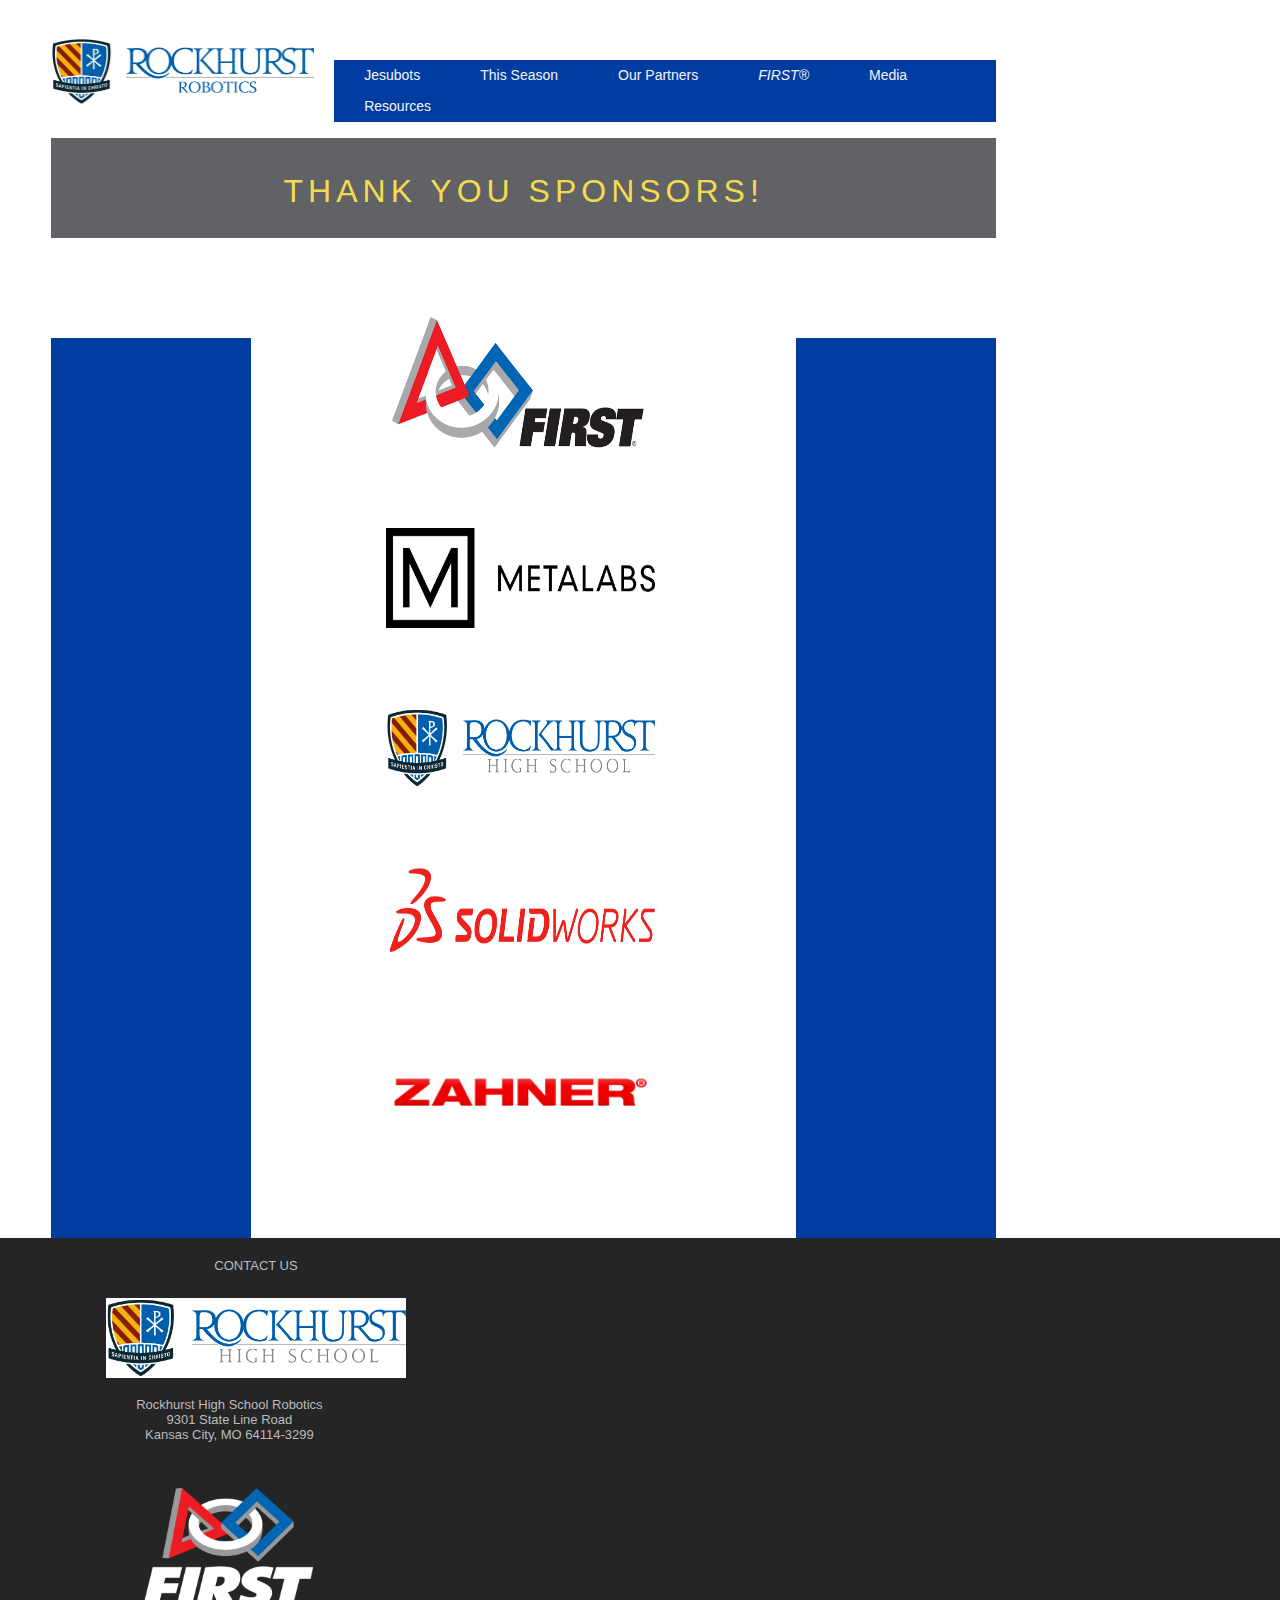
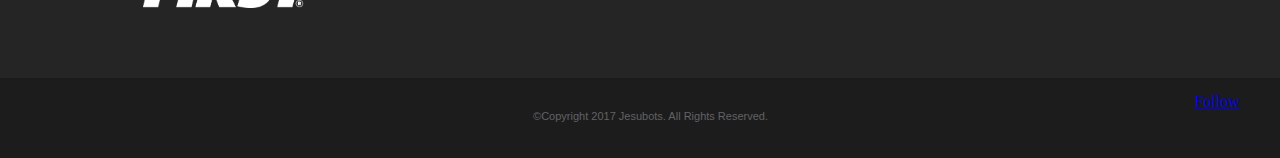
<file: root/html/partners.html>
<!DOCTYPE html>
<html lang="en">
<head>
    <meta charset="UTF-8">
    <title>Jesubots</title>
    <link href="../assets/jesubot.css" rel="stylesheet" type="text/css">
    <link href="../assets/img/shield_rhs_rgb.jpg" rel="icon">
    <script>(function(d, s, id) {
        var js, fjs = d.getElementsByTagName(s)[0];
        if (d.getElementById(id)) return;
        js = d.createElement(s); js.id = id;
        js.src = "//connect.facebook.net/en_US/sdk.js#xfbml=1&version=v2.8";
        fjs.parentNode.insertBefore(js, fjs);
        }(document, 'script', 'facebook-jssdk'));
    </script>
    <script>window.twttr = (function(d, s, id) {
        var js, fjs = d.getElementsByTagName(s)[0],
            t = window.twttr || {};
        if (d.getElementById(id)) return t;
        js = d.createElement(s);
        js.id = id;
        js.src = "https://platform.twitter.com/widgets.js";
        fjs.parentNode.insertBefore(js, fjs);
        t._e = [];
        t.ready = function(f) {
            t._e.push(f);
        };
        return t;
            }(document, "script", "twitter-wjs"));
    </script>
</head>
<body>
    <div class="container">
        <header>  
            <div class="jesuLogo">
                <a id="logo" href="http://jesubots.org">
                    <img id=jesuPic alt="Jesubot Robotics" src="../assets/img/robotics_logo.jpg">
                </a>
            </div> 
            <div class="jesuNav">
                <nav>
                    <ul class="jb-menu">  
                       <li class="navPos jesubotsDrop">
                           <a class="menu-item dropbtn" href="../index.html">Jesubots</a>
                           <div class="jesubotsDrop-content">
                               <a href="about.html">Who We Are</a>
                               <a href="team.html">Our Team</a>
                               <a href="mission.html">Mission</a>
                               <a href="outreach.html">Outreach</a>
                           </div>
                       </li>
                       <li class="navPos jesubotsDrop">
                           <a class="menu-item dropbtn">This Season</a>
                           <div class="jesubotsDrop-content">
                               <a href="schedule.html">Schedule</a>
                               <a href="robot.html">Our Robots</a>
                           </div>
                       </li>
                       <li class="navPos jesubotsDrop">
                           <a class="menu-item dropbtn">Our Partners</a>
                           <div class="jesubotsDrop-content">
                               <a href="partners.html">Sponsors</a>
                               <a href="getIn.html">Business Plan</a>
                           </div>
                       </li>
                       <li class="navPos">
                           <a class="menu-item" href="first.html"><i>FIRST®</i></a>
                       </li>
                       <li class="navPos jesubotsDrop">
                           <a class="menu-item dropbtn">Media</a>
                           <div class="jesubotsDrop-content">
                               <a href="offPho.html">Offseason Photos</a>
                               <a href="compPho.html">Competition Photos</a>
                               <a href="outPho.html">Outreach Photos</a>
                               <a href="video.html">Video</a>
                           </div>
                       </li>
                       <li class="navPos">
                           <a class="menu-item" href="resources.html">Resources</a>
                       </li>
                    </ul>
                </nav>
            </div>
       </header>
       <div id="sponsorsGrat">
           <div id="sponsorBanner">
               <h1 id="sponsor-welcome">THANK YOU SPONSORS!</h1>
           </div>
           <div class="sponsorSide"></div>
           <div id="sponsorShowcase">
                <div class="sponsorDiv">
                    <div class="sponsorImg">
                        <a href="http://www.firstinspires.org/"><img src="../assets/img/FIRSTBig.png" id="sponsor-image"></a>
                    </div>
                </div>
                <div class="sponsorDiv">
                    <div class="sponsorImg">
                        <a href="https://www.metalabs.com/"><img src="../assets/img/metalabs-logo.jpg" id="sponsor-image5"></a>
                    </div>
                </div>
                <div class="sponsorDiv">
                    <div class="sponsorImg">
                        <a href="https://www.rockhursths.edu/"><img src="../assets/img/rhs_logo.jpg" id="sponsor-image2"></a>
                    </div>
                </div>
                <div class="sponsorDiv">
                	<div class="sponsorImg">
                		<a href="http://www.solidworks.com/"><img src="../assets/img/solidworks.png" id="sponsor-image6"></a>
                	</div>
                </div>
                <div class="sponsorDiv">
                    <div class="sponsorImg">
                        <a href="http://www.azahner.com/"><img src="../assets/img/zlogo.png" id="sponsor-image4"></a>
                    </div>
                </div>
            </div>
            <div class="sponsorSide2"></div>
       </div>
    </div>
    <footer>
       <div class="mainBlock">
           <div class="contactFoot">
               <h6 id="contactFoot-head">CONTACT US</h6>
               <a href="https://www.rockhursths.edu"><img id="contactFoot-image" src="../assets/img/rhs_logo.jpg" alt="Rockhurst High School" width="300px"; height="80px";/></a>
               <h6 id="contactFoot-foot">Rockhurst High School Robotics<br>9301 State Line Road<br> Kansas City, MO 64114-3299</h6>
           </div>
           <div id="mapSect">
               <iframe src="https://www.google.com/maps/embed?pb=!1m18!1m12!1m3!1d3102.4285879728654!2d-94.60753958839508!3d38.959880590296194!2m3!1f0!2f0!3f0!3m2!1i1024!2i768!4f13.1!3m3!1m2!1s0x87c0e9201e40a83d%3A0xa55e3c2ae47ad70c!2sRockhurst+High+School!5e0!3m2!1sen!2sus!4v1483995648401" width="500" height="400" frameborder="0" style="border:0" allowfullscreen></iframe>           
           </div>
           <div id="firstFoot">
               <a href="http://www.firstinspires.org/"><img src="../assets/img/FIRST_logo.png" alt="FIRST®" width="170px" height="120px"/></a>
           </div>
       </div>
       <div class="bottomBlock">
           <div class="bottomCopyPiece">
               <p id="copyrightSect">©Copyright 2017 Jesubots. All Rights Reserved.</p>
           </div>
           <div class="socialFoot-twitter">
               <a class="twitter-follow-button" href="https://twitter.com/jesubots" data-show-count="false" data-show-screen-name="false">Follow</a>
           </div>
           <div class="socialFoot-facebook">
               <div class="fb-follow" data-href="https://www.facebook.com/The-Jesubots-1574267276128955/" data-layout="button" data-size="small" data-show-faces="true"></div>
           </div>
       </div>
   </footer>
</body>
</file>
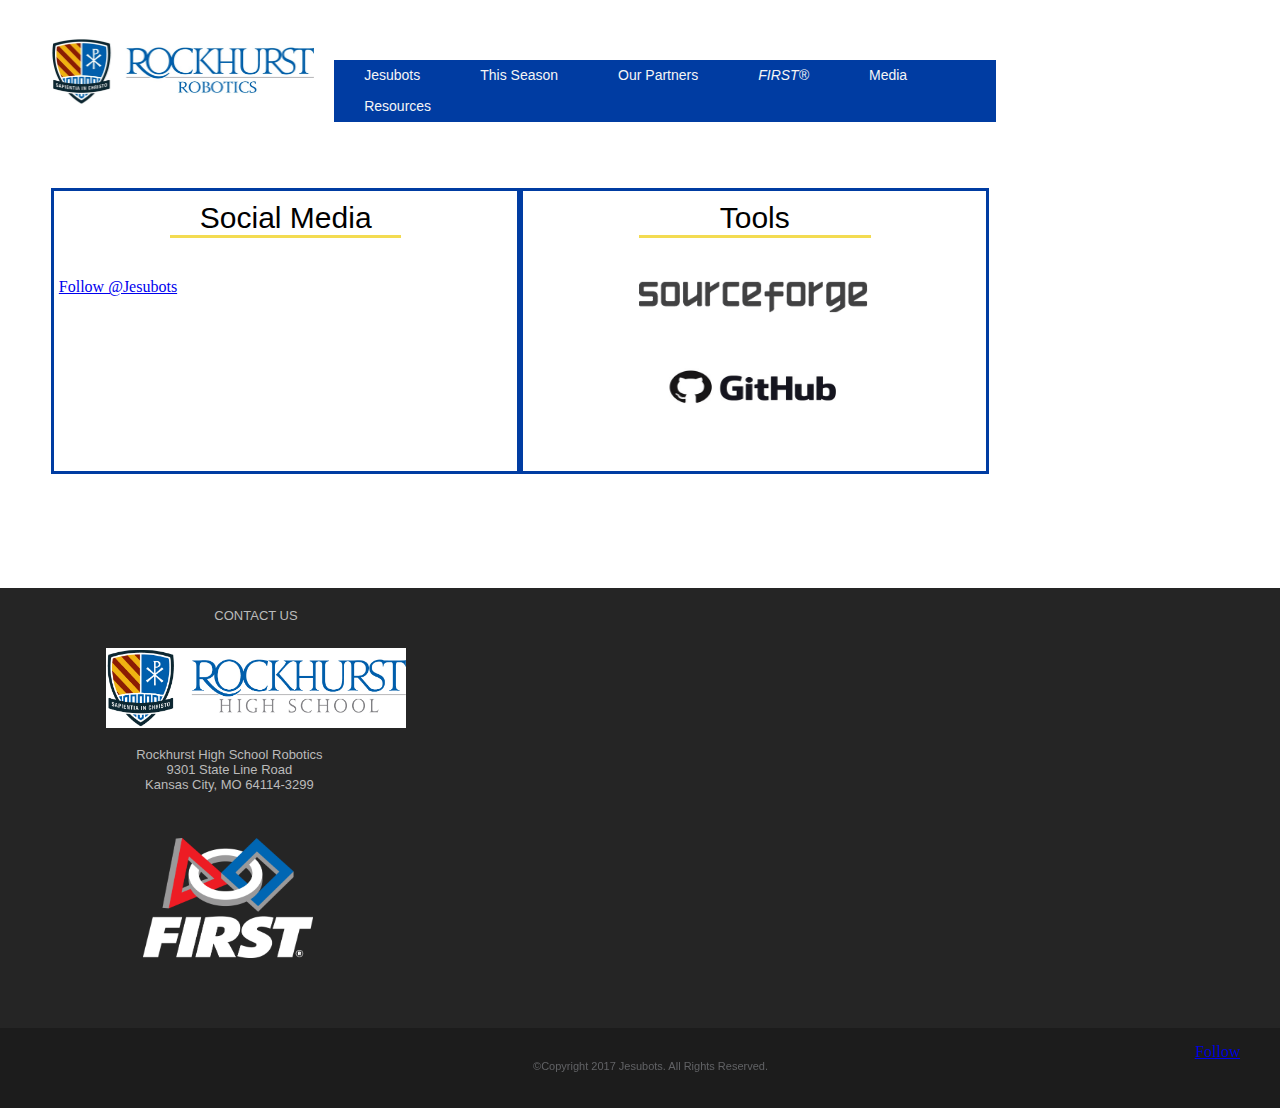
<file: root/html/resources.html>
<!DOCTYPE html>
<html lang="en">
<head>
    <meta charset="UTF-8">
    <title>Jesubots</title>
    <link href="../assets/jesubot.css" rel="stylesheet" type="text/css">
    <link href="../assets/img/shield_rhs_rgb.jpg" rel="icon">
    <script>(function(d, s, id) {
        var js, fjs = d.getElementsByTagName(s)[0];
        if (d.getElementById(id)) return;
        js = d.createElement(s); js.id = id;
        js.src = "//connect.facebook.net/en_US/sdk.js#xfbml=1&version=v2.8";
        fjs.parentNode.insertBefore(js, fjs);
        }(document, 'script', 'facebook-jssdk'));
    </script>
    <script>window.twttr = (function(d, s, id) {
        var js, fjs = d.getElementsByTagName(s)[0],
            t = window.twttr || {};
        if (d.getElementById(id)) return t;
        js = d.createElement(s);
        js.id = id;
        js.src = "https://platform.twitter.com/widgets.js";
        fjs.parentNode.insertBefore(js, fjs);
        t._e = [];
        t.ready = function(f) {
            t._e.push(f);
        };
        return t;
            }(document, "script", "twitter-wjs"));
    </script>
</head>
<body>
    <div class="container">
        <header>  
            <div class="jesuLogo">
                <a id="logo" href="http://jesubots.org">
                    <img id=jesuPic alt="Jesubot Robotics" src="../assets/img/robotics_logo.jpg">
                </a>
            </div> 
            <div class="jesuNav">
                <nav>
                    <ul class="jb-menu">  
                       <li class="navPos jesubotsDrop">
                           <a class="menu-item dropbtn" href="../index.html">Jesubots</a>
                           <div class="jesubotsDrop-content">
                               <a href="about.html">Who We Are</a>
                               <a href="team.html">Our Team</a>
                               <a href="mission.html">Mission</a>
                               <a href="outreach.html">Outreach</a>
                           </div>
                       </li>
                       <li class="navPos jesubotsDrop">
                           <a class="menu-item dropbtn">This Season</a>
                           <div class="jesubotsDrop-content">
                               <a href="schedule.html">Schedule</a>
                               <a href="robot.html">Our Robots</a>
                           </div>
                       </li>
                       <li class="navPos jesubotsDrop">
                           <a class="menu-item dropbtn">Our Partners</a>
                           <div class="jesubotsDrop-content">
                               <a href="partners.html">Sponsors</a>
                               <a href="getIn.html">Business Plan</a>
                           </div>
                       </li>
                       <li class="navPos">
                           <a class="menu-item" href="first.html"><i>FIRST®</i></a>
                       </li>
                       <li class="navPos jesubotsDrop">
                           <a class="menu-item dropbtn">Media</a>
                           <div class="jesubotsDrop-content">
                               <a href="offPho.html">Offseason Photos</a>
                               <a href="compPho.html">Competition Photos</a>
                               <a href="outPho.html">Outreach Photos</a>
                               <a href="video.html">Video</a>
                           </div>
                       </li>
                       <li class="navPos">
                           <a class="menu-item" href="resources.html">Resources</a>
                       </li>
                    </ul>
                </nav>
            </div>
       </header>
       <div class="resourceBody">
           <div id="mediaResource">
           		<h1 class="resource-tag">Social Media</h1>
           		<div class="fb-like" data-href="https://www.facebook.com/The-Jesubots-1574267276128955/" data-layout="button_count" data-action="like" data-size="large" data-show-faces="true" data-share="true" id="fb-resource"></div>
           		<a class="twitter-follow-button" href="https://twitter.com/jesubots" data-size="large" id="twitter-resource">Follow @Jesubots</a>
           </div>
           <div id="toolsResource">
           		<h1 class="resource-tag">Tools</h1>
           		<div class="tool-tag">
           			<a href="https://sourceforge.net/projects/rhsfrc/"><img src="../assets/img/sourceforge-logo.png" id="sourceforgeResource"></a>
           		</div>
           		<div class="tool-tag">
           			<a href="https://github.com/Jesubots"><img src="../assets/img/github-logo.jpg" id="githubResource"></a>
           		</div>
           </div>
       </div>
    </div>
    <footer>
       <div class="mainBlock">
           <div class="contactFoot">
               <h6 id="contactFoot-head">CONTACT US</h6>
               <a href="https://www.rockhursths.edu"><img id="contactFoot-image" src="../assets/img/rhs_logo.jpg" alt="Rockhurst High School" width="300px"; height="80px";/></a>
               <h6 id="contactFoot-foot">Rockhurst High School Robotics<br>9301 State Line Road<br> Kansas City, MO 64114-3299</h6>
           </div>
           <div id="mapSect">
               <iframe src="https://www.google.com/maps/embed?pb=!1m18!1m12!1m3!1d3102.4285879728654!2d-94.60753958839508!3d38.959880590296194!2m3!1f0!2f0!3f0!3m2!1i1024!2i768!4f13.1!3m3!1m2!1s0x87c0e9201e40a83d%3A0xa55e3c2ae47ad70c!2sRockhurst+High+School!5e0!3m2!1sen!2sus!4v1483995648401" width="500" height="400" frameborder="0" style="border:0" allowfullscreen></iframe>           
           </div>
           <div id="firstFoot">
               <a href="http://www.firstinspires.org/"><img src="../assets/img/FIRST_logo.png" alt="FIRST®" width="170px" height="120px"/></a>
           </div>
       </div>
       <div class="bottomBlock">
           <div class="bottomCopyPiece">
               <p id="copyrightSect">©Copyright 2017 Jesubots. All Rights Reserved.</p>
           </div>
           <div class="socialFoot-twitter">
               <a class="twitter-follow-button" href="https://twitter.com/jesubots" data-show-count="false" data-show-screen-name="false">Follow</a>
           </div>
           <div class="socialFoot-facebook">
               <div class="fb-follow" data-href="https://www.facebook.com/The-Jesubots-1574267276128955/" data-layout="button" data-size="small" data-show-faces="true"></div>
           </div>
       </div>
   </footer>
</body>
</file>
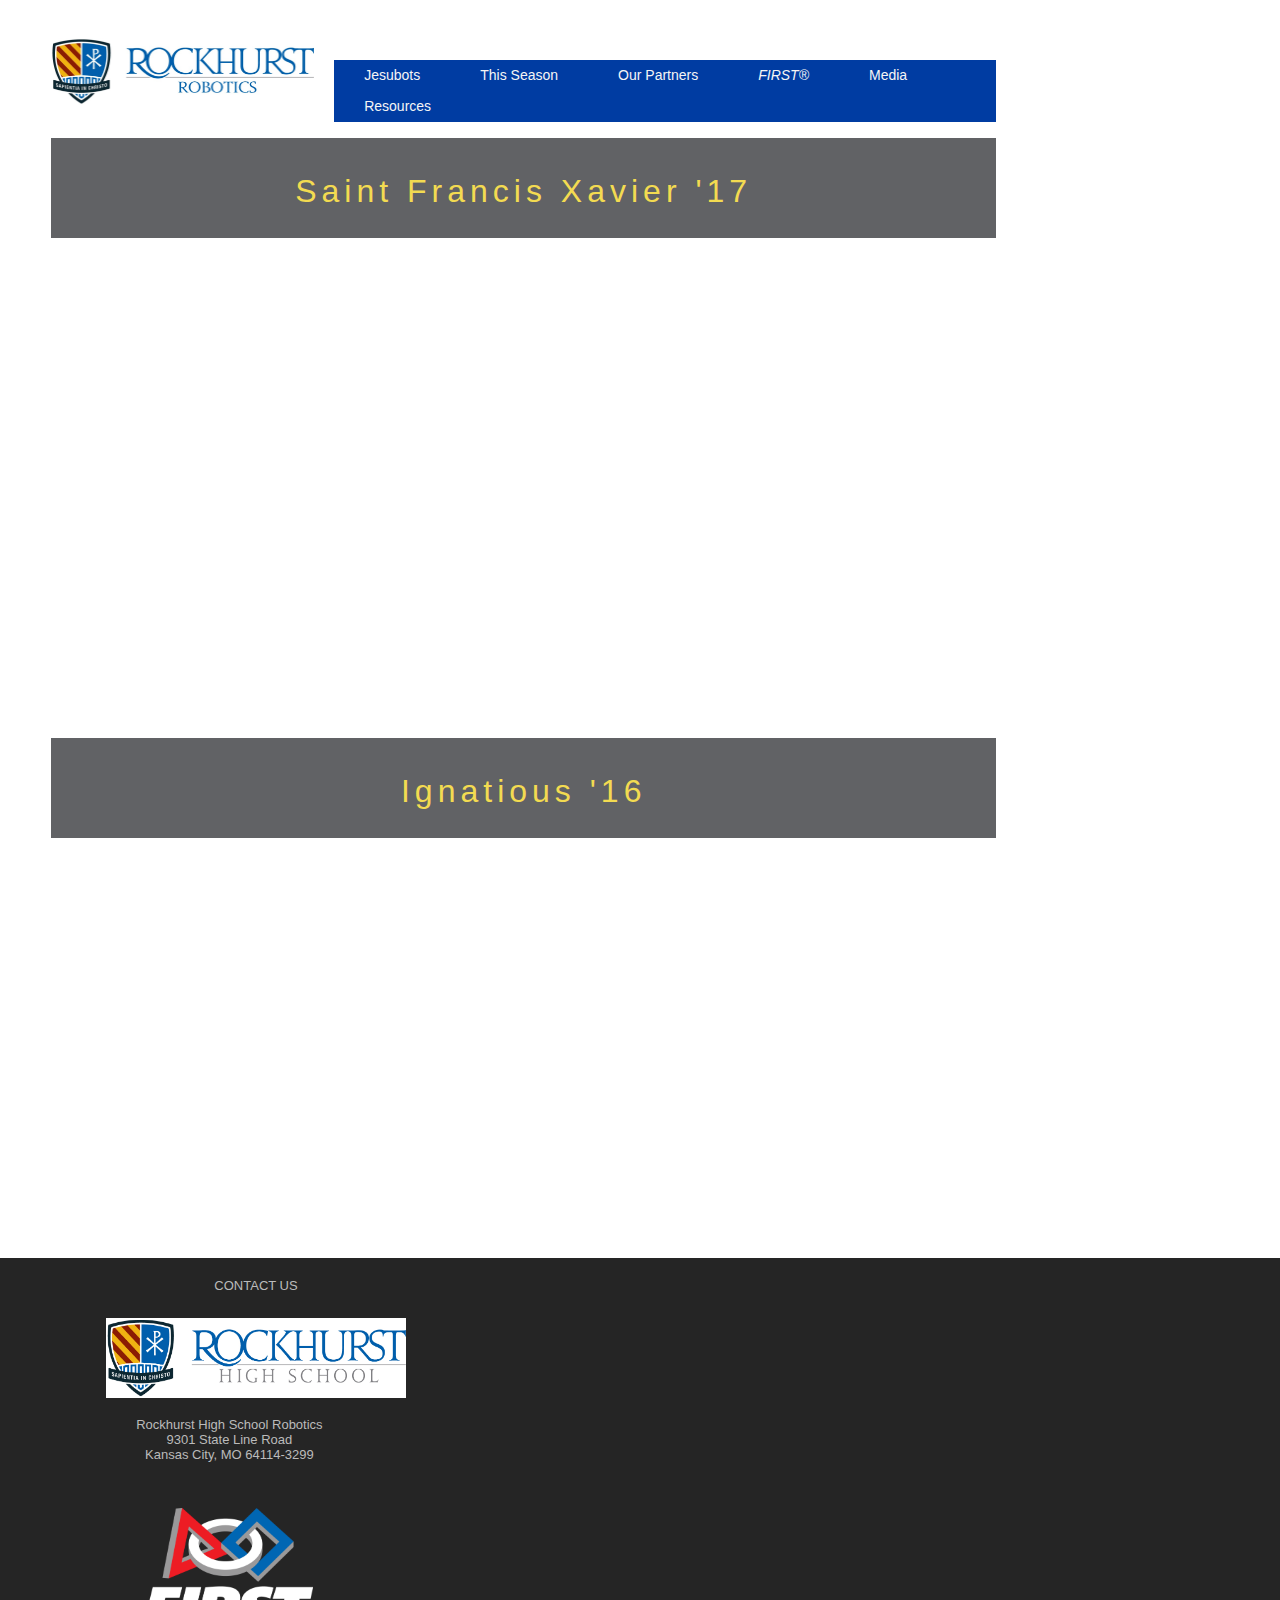
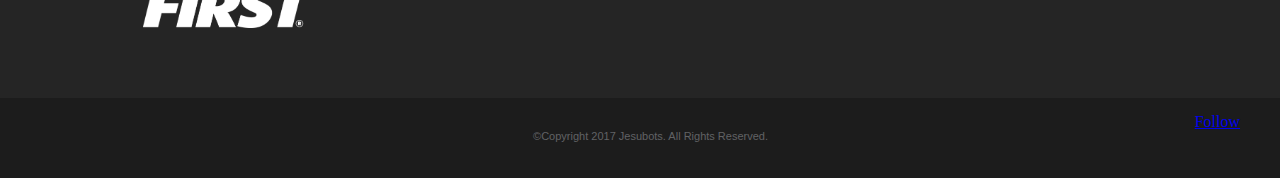
<file: root/html/robot.html>
<!DOCTYPE html>
<html lang="en">
<head>
    <meta charset="UTF-8">
    <title>Jesubots</title>
    <link href="../assets/jesubot.css" rel="stylesheet" type="text/css">
    <link href="../assets/img/shield_rhs_rgb.jpg" rel="icon">
    <script>(function(d, s, id) {
        var js, fjs = d.getElementsByTagName(s)[0];
        if (d.getElementById(id)) return;
        js = d.createElement(s); js.id = id;
        js.src = "//connect.facebook.net/en_US/sdk.js#xfbml=1&version=v2.8";
        fjs.parentNode.insertBefore(js, fjs);
        }(document, 'script', 'facebook-jssdk'));
    </script>
    <script>window.twttr = (function(d, s, id) {
        var js, fjs = d.getElementsByTagName(s)[0],
            t = window.twttr || {};
        if (d.getElementById(id)) return t;
        js = d.createElement(s);
        js.id = id;
        js.src = "https://platform.twitter.com/widgets.js";
        fjs.parentNode.insertBefore(js, fjs);
        t._e = [];
        t.ready = function(f) {
            t._e.push(f);
        };
        return t;
            }(document, "script", "twitter-wjs"));
    </script>
</head>
<body>
    <div class="container">
        <header>  
            <div class="jesuLogo">
                <a id="logo" href="http://jesubots.org">
                    <img id=jesuPic alt="Jesubot Robotics" src="../assets/img/robotics_logo.jpg">
                </a>
            </div> 
            <div class="jesuNav">
                <nav>
                    <ul class="jb-menu">  
                       <li class="navPos jesubotsDrop">
                           <a class="menu-item dropbtn" href="../index.html">Jesubots</a>
                           <div class="jesubotsDrop-content">
                               <a href="about.html">Who We Are</a>
                               <a href="team.html">Our Team</a>
                               <a href="mission.html">Mission</a>
                               <a href="outreach.html">Outreach</a>
                           </div>
                       </li>
                       <li class="navPos jesubotsDrop">
                           <a class="menu-item dropbtn">This Season</a>
                           <div class="jesubotsDrop-content">
                               <a href="schedule.html">Schedule</a>
                               <a href="robot.html">Our Robots</a>
                           </div>
                       </li>
                       <li class="navPos jesubotsDrop">
                           <a class="menu-item dropbtn">Our Partners</a>
                           <div class="jesubotsDrop-content">
                               <a href="partners.html">Sponsors</a>
                               <a href="getIn.html">Business Plan</a>
                           </div>
                       </li>
                       <li class="navPos">
                           <a class="menu-item" href="first.html"><i>FIRST®</i></a>
                       </li>
                       <li class="navPos jesubotsDrop">
                           <a class="menu-item dropbtn">Media</a>
                           <div class="jesubotsDrop-content">
                               <a href="offPho.html">Offseason Photos</a>
                               <a href="compPho.html">Competition Photos</a>
                               <a href="outPho.html">Outreach Photos</a>
                               <a href="video.html">Video</a>
                           </div>
                       </li>
                       <li class="navPos">
                           <a class="menu-item" href="resources.html">Resources</a>
                       </li>
                    </ul>
                </nav>
            </div>
       </header>
       <div id="robot-17">
           <div class="robotHead">
               <h1 class="robotTitle">Saint Francis Xavier '17</h1>
               <p></p>
           </div>
       </div>
       <div id="robot-16">
           <div class="robotHead">
               <h1 class="robotTitle">Ignatious '16</h1>
               <p></p>
           </div>
       </div>    
    </div>
    <footer>
       <div class="mainBlock">
           <div class="contactFoot">
               <h6 id="contactFoot-head">CONTACT US</h6>
               <a href="https://www.rockhursths.edu"><img id="contactFoot-image" src="../assets/img/rhs_logo.jpg" alt="Rockhurst High School" width="300px"; height="80px";/></a>
               <h6 id="contactFoot-foot">Rockhurst High School Robotics<br>9301 State Line Road<br> Kansas City, MO 64114-3299</h6>
           </div>
           <div id="mapSect">
               <iframe src="https://www.google.com/maps/embed?pb=!1m18!1m12!1m3!1d3102.4285879728654!2d-94.60753958839508!3d38.959880590296194!2m3!1f0!2f0!3f0!3m2!1i1024!2i768!4f13.1!3m3!1m2!1s0x87c0e9201e40a83d%3A0xa55e3c2ae47ad70c!2sRockhurst+High+School!5e0!3m2!1sen!2sus!4v1483995648401" width="500" height="400" frameborder="0" style="border:0" allowfullscreen></iframe>           
           </div>
           <div id="firstFoot">
               <a href="http://www.firstinspires.org/"><img src="../assets/img/FIRST_logo.png" alt="FIRST®" width="170px" height="120px"/></a>
           </div>
       </div>
       <div class="bottomBlock">
           <div class="bottomCopyPiece">
               <p id="copyrightSect">©Copyright 2017 Jesubots. All Rights Reserved.</p>
           </div>
           <div class="socialFoot-twitter">
               <a class="twitter-follow-button" href="https://twitter.com/jesubots" data-show-count="false" data-show-screen-name="false">Follow</a>
           </div>
           <div class="socialFoot-facebook">
               <div class="fb-follow" data-href="https://www.facebook.com/The-Jesubots-1574267276128955/" data-layout="button" data-size="small" data-show-faces="true"></div>
           </div>
       </div>
   </footer>
</body>
</file>
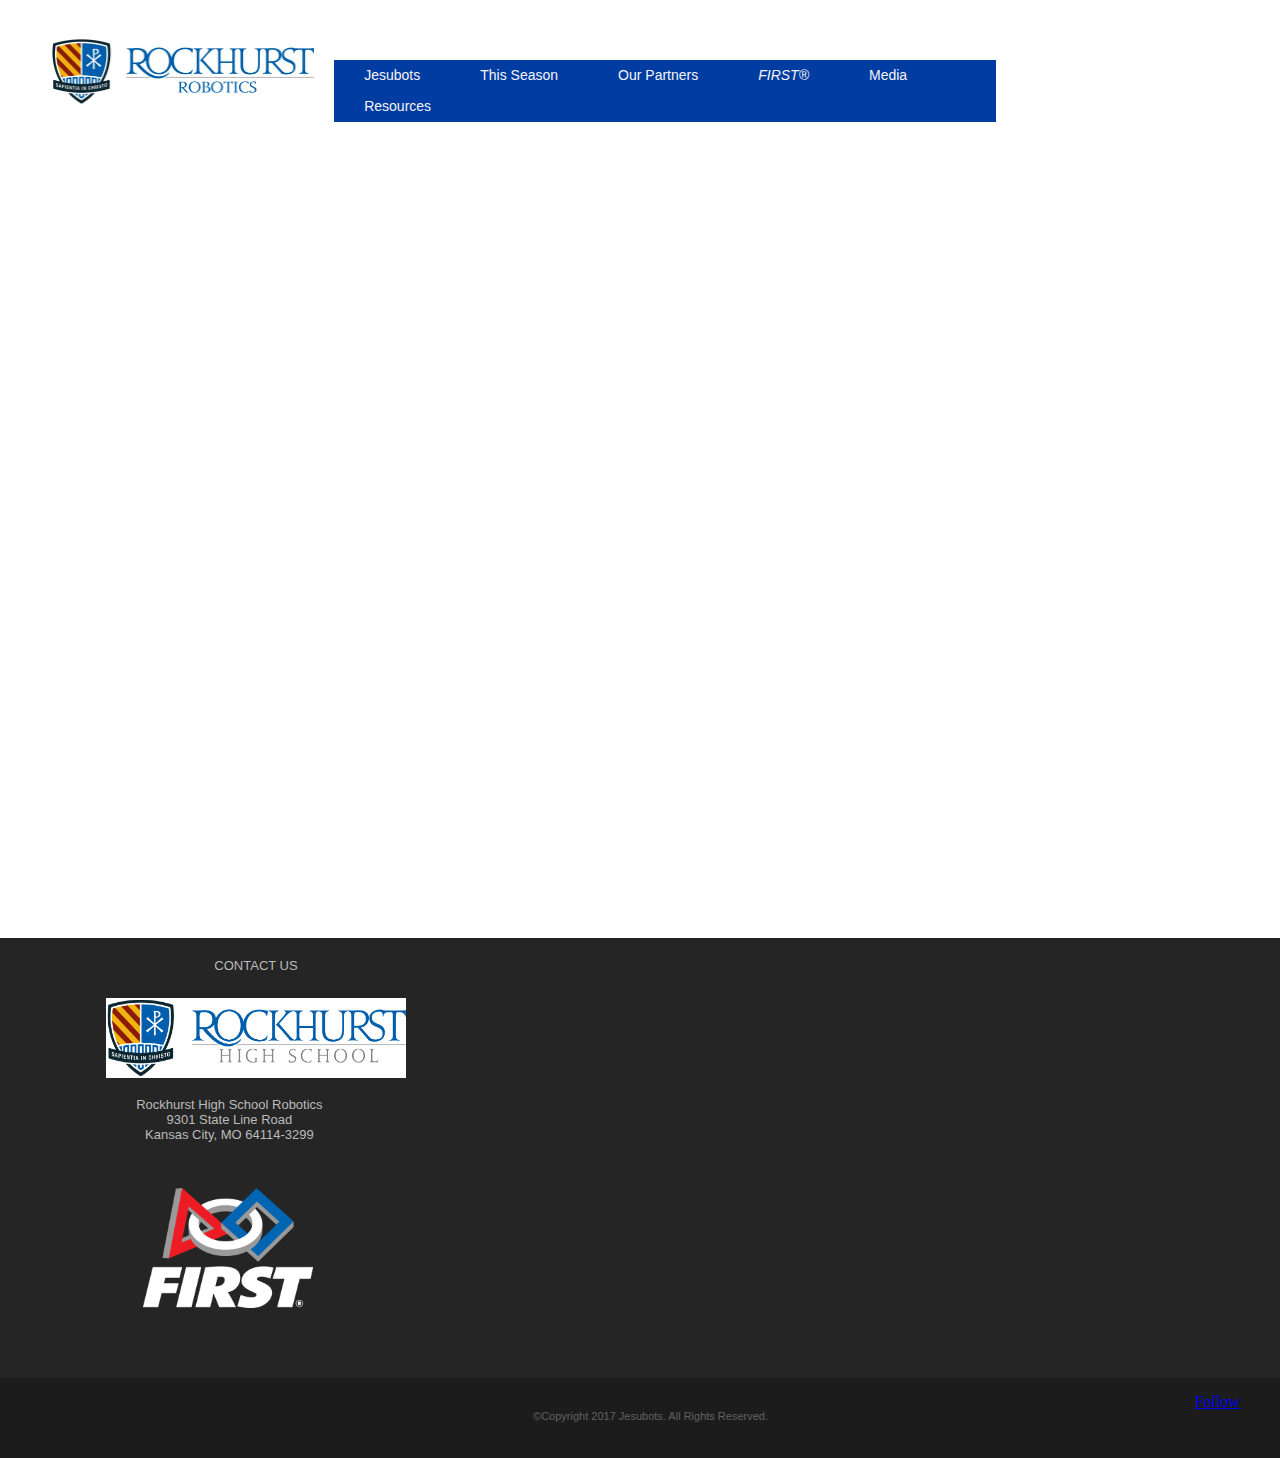
<file: root/html/schedule.html>
<!DOCTYPE html>
<html lang="en">
<head>
    <meta charset="UTF-8">
    <title>Jesubots</title>
    <link href="../assets/jesubot.css" rel="stylesheet" type="text/css">
    <link href="../assets/img/shield_rhs_rgb.jpg" rel="icon">
    <script>(function(d, s, id) {
        var js, fjs = d.getElementsByTagName(s)[0];
        if (d.getElementById(id)) return;
        js = d.createElement(s); js.id = id;
        js.src = "//connect.facebook.net/en_US/sdk.js#xfbml=1&version=v2.8";
        fjs.parentNode.insertBefore(js, fjs);
        }(document, 'script', 'facebook-jssdk'));
    </script>
    <script>window.twttr = (function(d, s, id) {
        var js, fjs = d.getElementsByTagName(s)[0],
            t = window.twttr || {};
        if (d.getElementById(id)) return t;
        js = d.createElement(s);
        js.id = id;
        js.src = "https://platform.twitter.com/widgets.js";
        fjs.parentNode.insertBefore(js, fjs);
        t._e = [];
        t.ready = function(f) {
            t._e.push(f);
        };
        return t;
            }(document, "script", "twitter-wjs"));
    </script>
</head>
<body>
    <div class="container">
        <header>  
            <div class="jesuLogo">
                <a id="logo" href="http://jesubots.org">
                    <img id=jesuPic alt="Jesubot Robotics" src="../assets/img/robotics_logo.jpg">
                </a>
            </div> 
            <div class="jesuNav">
                <nav>
                    <ul class="jb-menu">  
                       <li class="navPos jesubotsDrop">
                           <a class="menu-item dropbtn" href="../index.html">Jesubots</a>
                           <div class="jesubotsDrop-content">
                               <a href="about.html">Who We Are</a>
                               <a href="team.html">Our Team</a>
                               <a href="mission.html">Mission</a>
                               <a href="outreach.html">Outreach</a>
                           </div>
                       </li>
                       <li class="navPos jesubotsDrop">
                           <a class="menu-item dropbtn">This Season</a>
                           <div class="jesubotsDrop-content">
                               <a href="schedule.html">Schedule</a>
                               <a href="robot.html">Our Robots</a>
                           </div>
                       </li>
                       <li class="navPos jesubotsDrop">
                           <a class="menu-item dropbtn">Our Partners</a>
                           <div class="jesubotsDrop-content">
                               <a href="partners.html">Sponsors</a>
                               <a href="getIn.html">Business Plan</a>
                           </div>
                       </li>
                       <li class="navPos">
                           <a class="menu-item" href="first.html"><i>FIRST®</i></a>
                       </li>
                       <li class="navPos jesubotsDrop">
                           <a class="menu-item dropbtn">Media</a>
                           <div class="jesubotsDrop-content">
                               <a href="offPho.html">Offseason Photos</a>
                               <a href="compPho.html">Competition Photos</a>
                               <a href="outPho.html">Outreach Photos</a>
                               <a href="video.html">Video</a>
                           </div>
                       </li>
                       <li class="navPos">
                           <a class="menu-item" href="resources.html">Resources</a>
                       </li>
                    </ul>
                </nav>
            </div>
       </header>
       <div id="calenderDiv">
           <iframe src="https://calendar.google.com/calendar/embed?src=rockhursths.edu_5c5fegbsb59aul560710ddd1s8%40group.calendar.google.com&ctz=America/Chicago" style="border: 0" width="800" height="600" frameborder="0" scrolling="no" id="jesubot-calender"></iframe>
       </div>
    </div>
    <footer>
       <div class="mainBlock">
           <div class="contactFoot">
               <h6 id="contactFoot-head">CONTACT US</h6>
               <a href="https://www.rockhursths.edu"><img id="contactFoot-image" src="../assets/img/rhs_logo.jpg" alt="Rockhurst High School" width="300px"; height="80px";/></a>
               <h6 id="contactFoot-foot">Rockhurst High School Robotics<br>9301 State Line Road<br> Kansas City, MO 64114-3299</h6>
           </div>
           <div id="mapSect">
               <iframe src="https://www.google.com/maps/embed?pb=!1m18!1m12!1m3!1d3102.4285879728654!2d-94.60753958839508!3d38.959880590296194!2m3!1f0!2f0!3f0!3m2!1i1024!2i768!4f13.1!3m3!1m2!1s0x87c0e9201e40a83d%3A0xa55e3c2ae47ad70c!2sRockhurst+High+School!5e0!3m2!1sen!2sus!4v1483995648401" width="500" height="400" frameborder="0" style="border:0" allowfullscreen></iframe>           
           </div>
           <div id="firstFoot">
               <a href="http://www.firstinspires.org/"><img src="../assets/img/FIRST_logo.png" alt="FIRST®" width="170px" height="120px"/></a>
           </div>
       </div>
       <div class="bottomBlock">
           <div class="bottomCopyPiece">
               <p id="copyrightSect">©Copyright 2017 Jesubots. All Rights Reserved.</p>
           </div>
           <div class="socialFoot-twitter">
               <a class="twitter-follow-button" href="https://twitter.com/jesubots" data-show-count="false" data-show-screen-name="false">Follow</a>
           </div>
           <div class="socialFoot-facebook">
               <div class="fb-follow" data-href="https://www.facebook.com/The-Jesubots-1574267276128955/" data-layout="button" data-size="small" data-show-faces="true"></div>
           </div>
       </div>
   </footer>
</body>
</file>
<file: root/assets/jesubot.css>
/******************************
*****        This is the Official Stylesheet Code for the 2017 Jesubots       
*****        Website v1.
*****        As this is the first Edition, we are aware there may be bugs,
*****        feel free to notify us on whatever you find. There will be constant editions to the 
*****        website, posted on Github. All additional documentation for the 
*****        website can be found on our github, @jesubots or @jesubots5809.
******************************/
/* Site-wide used */
html, body, div, span, applet, object, iframe, table, caption, tbody, tfoot, thead, tr, th, td, del, dfn, em, font, img, ins, kbd, q, s, samp, small, strike, strong, sub, sup, tt, var, h1, h2, h3, h4, h5, h6, p, blockquote, pre, a, abbr, acronym, address, big, cite, code, dl, dt, dd, ol, ul, li, fieldset, form, label, legend {
    vertical-align: baseline;
    font-family: inherit;
    font-weight: inherit;
    font-style: inherit;
    font-size: 100%;
    outline: 0;
    padding: 0;
    margin: 0;
    border: 0;
}
body {
    background: white;
}
.container {
    padding-left: 4%;
    padding-right: 4%;
    padding-top: 3%;
    background: white;
	width: 945px;
}
.container2 {
	min-width: 1040px;
	max-width: 100%;
}
/*****************************
*****         Footer 
*****************************/
.mainBlock {
    background: #252525;
    width: 100%;
    height: 440px;
}
.contactFoot {
    width: 40%;
    height: 250px;
    text-align: center;
    padding: 20px;
    box-sizing: border-box;
    float: left;
	position: relative;
}
#contactFoot-head {
    color: #bbbbbb;
    font-family: 'Open Sans', sans-serif;
    font-size: 13px;
    padding-bottom: 25px;
}
#contactFoot-image {
    width: 300px;
    height: 80px;
    padding-bottom: 15px;
}
#contactFoot-foot {
    color: #bbbbbb;
    font-family: 'Open Sans', sans-serif;
    font-size: 13px;
    text-align: center;
    padding-left: 20%;
    width: 230px;
}
#firstFoot {
    float: left;
    width: 200px;
    height: 150px;
    text-align: center; 
    padding-left: 10%;
}
#mapSect {
    width: 500px;
    height: 400px;
    float: right;
    padding: 20px;
    padding-right: 40px;
}
.bottomBlock {
    background: #1c1c1c;
    width: 100%;
    height: 80px;
}
.bottomCopyPiece {
    width: 60%;
    height: 80px;
    display: inline-block;
    float: left;
}
#copyrightSect {
    color: #616265;
    font-family: 'Open Sans', sans-serif;
    font-size: 11px;
    text-align: right;
    padding-top: 32px;
}
.socialFoot-twitter {
    float: right;
    height: 20px;
    width: 35%;
    padding: 5px;
    padding-right: 40px;
    padding-top: 15px;
    text-align: right;
}
.socialFoot-facebook {
    float: right;
    height: 20px;
    width: 30%;
    padding: 5px;
    padding-right: 41px;
    padding-top: 2px;
    text-align: right;
}
/*****************************
*****         Navigation 
*****************************/
header {
    padding-bottom: 0px;
    position: relative;
    width: 100%;
    height: 100px;
    display: block;
}
#jesuPic {
    width: 263px;
    height: 66.75px;
    padding-bottom: 10px;
    float: left;
    padding-right: 20px;
}
.jesuLogo {
    width: 286px;
}
#logo {
    width: 270px;
    height: 90px;
    padding-bottom: 10px;
}
.jesuNav {
    float: left;
    padding-top: 22px;
    width: 70%;
}
.jb-menu {
    line-height: 15px;
    list-style-type: none;
    margin: 0;
    padding: 0;
    z-index: 10px;
    overflow: hidden;
    background-color: #003ca2;
}
.navPos {
    float: left;
}
.menu-item, .dropbtn {
    display: inline-block;
    color: whitesmoke;
    text-align: center;
    padding: 8px 30px;
    text-decoration: none;
    font-style: bold;
    font-size: 14px;
    font-family: "Roboto", "Helvita", "Arial", sans-serif;
}
.menu-item:hover, .jesubotsDrop:hover .dropbtn {
    color: #f3db51;
}
li.jesubotsDrop {
    display: inline-block;
}
.jesubotsDrop-content {
    display: none;
    position: absolute;
    background-color: #616265;
    color: white;
    font-family: "Roboto", "Helvita", "Arial", sans-serif;
    font-size: 14px;
    min-width: 160px;
    min-height: inherit;
    box-shadow: 0px 8px 16px rgba(0,0,0,0.4);
}
.jesubotsDrop-content a {
    color: white;
    padding: 10px 16px;
    text-decoration: none;
    display: block;
    text-align: left;
}
.jesubotsDrop-content a:hover {
    background-color: #f3db51;
    color: white;
}
.jesubotsDrop:hover .jesubotsDrop-content {
    display: block;
}
/*****************************
*****       End of Nav
*****       Welcome Gallery
*****************************/
#homeSlide {
	width: 100%;
	height: 400px;
	background-color: #252525;
	border: 2px solid #f3db51;
}
.homeSlide-head {
	width: 25%;
	height: 100%;
	display: inline-block;
	float: left;
	align-content: center;
}
#homeSlide-buttons {
	display: flex;
	flex-wrap: wrap;
	align-items: center;
}
#hS-button-selectors-x1 {
	height: 40px;
	margin: 15px;
	margin-top: 40px;
	margin-bottom: 15px;
	text-align: center;
	width: 90%;
	font-family: 'Open Sans', sans-serif;
    font-size: 15px;
}
#hS-button-selectors-x2 {
	height: 40px;
	margin: 15px;
	margin-top: 5px;
	margin-bottom: 15px;
	text-align: center;
	width: 90%;
	font-family: 'Open Sans', sans-serif;
    font-size: 15px;
}
#hS-button-selectors-x3 {
	height: 40px;
	margin: 15px;
	margin-top: 5px;
	margin-bottom: 15px;
	text-align: center;
	width: 90%;
	font-family: 'Open Sans', sans-serif;
    font-size: 15px;
}
#hS-button-selectors-x4 {
	height: 40px;
	margin: 15px;
	margin-top: 15px;
	margin-bottom: 5px;
	text-align: center;
	width: 90%;
	font-family: 'Open Sans', sans-serif;
    font-size: 15px;
}
#hS-button-selectors-x5 {
	height: 40px;
	margin: 15px;
	margin-top: 15px;
	margin-bottom: 80px;
	text-align: center;
	width: 90%;
	font-family: 'Open Sans', sans-serif;
    font-size: 15px;
}
.homeSlide-displays {
	width: 75%;
	height: 100%;
	display: inline-block;
	float: left;
}
.hide {
    display: none;
}
.homeSlide-content {
	width: 97%;
	height: 100%;
	margin: 15px;
	margin-top: 5px;
}
div.hS-button-selectors {
	width: 100%;
	background-color: #f3db51;
	border-right: 6px solid #003ca2;
	color: #6a282a;
	overflow: hidden;
}
div.active-homeSlideButtons, div.hS-button-selectors:hover {
	background: #003ca2;
	border-right: 6px solid #f3db51;
	color: #f3db51;
}
.homeSlide-photos {
	width: 100%;
	height: 310px;
}
.homeSlide-photo-descriptions {
	width: 100%;
	height: 70px;
	margin-top: 10px;;
	background-color: #003074;
}
.homeSlide-photo-1 {
	width: 90%;
	height: 150px;
	margin-top: 70px;
	margin-left: 30px;
}
.homeSlide-photo-3 {
	width: 60%;
	height: 300px;
	margin-left: 150px;
}
#gameReveal-icon {
	color: #f3db51;
	text-decoration: none;
}
#gameReveal-icon:hover {
	border-bottom: 3px solid white;
}
.homeSlide-photo-4 {
	width: 80%;
	height: 250px;
	margin-top: 30px;
	margin-left: 60px;
}
#homeSlide-photo-5 {
	width: 300px;
	height: 100px;
	margin-left: 20px;
	margin-top: 60px;
}
#homeSlide-photo-51 {
	width: 300px;
	height: 149px;
	margin-left: 30px;
	margin-top: 75px;
}
.homeSlide-desc-content {
	padding-left: 15px;
	padding-top: 10px;
	color: white;
	font-family: "Roboto", "Helvita", "Arial", sans-serif;
	font-size: 16px;
}
.hS-selector-tags {
	text-align: center;
	padding-top: 10px;
	font-family: "Roboto", "Helvita", "Arial", sans-serif;
	font-weight: 600;
}
/*****************************
*****		Clockwork Section
*****************************/
.clock2Div {
    height: 200px;
    position: relative;
    width: 50%;
    text-align: center;
	margin-left: 27%;
    display: inline-block;
}
#kcClock {
    color: #003ca2;
    font-weight: 120;
    font-size: 40px;
    margin: 40px 0px 20px;
    font-family: "Roboto", "Helvita", "Arial", sans-serif;
    text-align: center;
    padding-left: 35px;
    width: 400px;
}
#iaClock {
    color: #003ca2;
    font-weight: 120;
    font-size: 40px;
    margin: 40px 0px 20px;
    font-family: "Roboto", "Helvita", "Arial", sans-serif;
    text-align: center;
	padding-left: 10px;
    width: 430px;
}
#stateClock {
	color: #003ca2;
    font-weight: 120;
    font-size: 40px;
    margin: 40px 0px 20px;
    font-family: "Roboto", "Helvita", "Arial", sans-serif;
    text-align: center;
	padding-left: 10px;
    width: 430px;
}
#kickoffClock {
	color: #003ca2;
    font-weight: 120;
    font-size: 40px;
    margin: 40px 0px 20px;
    font-family: "Roboto", "Helvita", "Arial", sans-serif;
    text-align: center;
	padding-left: 10px;
    width: 430px;
}
#kcRegionClock {
	font-family: sans-serif;
	color: #fff;
	display: inline;
	font-weight: 100;
	text-align: center;
	font-size: 30px;
    width: 35%;
}
#iaRegionClock {
    font-family: sans-serif;
	color: #fff;
	display: inline;
	font-weight: 100;
	text-align: center;
	font-size: 30px;
    width: 35%;
}
#moStateClock {
	font-family: sans-serif;
	color: #fff;
	display: inline;
	font-weight: 100;
	text-align: center;
	font-size: 30px;
    width: 35%;
}
#eightkickoffClock {
	font-family: sans-serif;
	color: #fff;
	display: inline;
	font-weight: 100;
	text-align: center;
	font-size: 30px;
    width: 35%;
}
#kcRegionClock > div {
	padding: 10px;
	border-radius: 10px;
	background: #003ca2;
	display: inline-block;
}
#iaRegionClock > div {
	padding: 10px;
	border-radius: 10px;
	background: #003ca2;
	display: inline-block;
}
#moStateClock > div {
	padding: 10px;
	border-radius: 10px;
	background: #003ca2;
	display: inline-block;
}
#eightkickoffClock > div {
	padding: 10px;
	border-radius: 10px;
	background: #003ca2;
	display: inline-block;
}
#kcRegionClock div > span {
	padding: 10px;
	border-radius: 10px;
	background: #f3db51;
	display: inline-block;
}
#iaRegionClock div > span {
	padding: 10px;
	border-radius: 10px;
	background: #f3db51;
	display: inline-block;
}
#moStateClock div > span {
	padding: 10px;
	border-radius: 10px;
	background: #f3db51;
	display: inline-block;
}
#eightkickoffClock div > span {
	padding: 10px;
	border-radius: 10px;
	background: #f3db51;
	display: inline-block;
}
.smalltext {
	padding-top: 7px;
	font-size: 16px;
    font-family: "Roboto", "Helvita", "Arial", sans-serif;
}
/*****************************************
*** End code for Clockwork
*** Begin code for homepage middle section
******************************************/
.homeInfo {
    height: 785px;
    width: 100%;
    margin-right: auto;
    margin-left: auto;
}
#sponsorSect {
    width: 100%;
    height: 290px;
    position: relative;
    border-top: 9px solid #003ca2;
    float: left;
    background-color: #23282e;
    overflow: hidden;
}
#sponsorSign {
    color: #bbbbbb;
    text-align: center;
    font-family: "Roboto", "Helvita", "Arial", sans-serif;
    font-size: 30px;
    font-weight: 600;
    padding: none;
    margin-bottom: 0px;
    padding-top: 15px;
    padding-bottom: 20px;
}
/* code for scrolling sponsors */
* {margin: 0; padding: 0;}
#sponsorContainer {
    width: 3000px;
    height: 160px;
    overflow: hidden;
    margin: 20px auto;
    margin-top: 10px;
}
/*keyframe animations*/
.sponsorFirst {
	-webkit-animation: bannermove 30s linear infinite;
	   -moz-animation: bannermove 30s linear infinite;
	    -ms-animation: bannermove 30s linear infinite;
	     -o-animation: bannermove 30s linear infinite;
	        animation: bannermove 30s linear infinite;
}
@keyframes "bannermove" {
 0% {
    margin-left: 0px;
 }
 100% {
    margin-left: -2125px;
 }
 
}
@-moz-keyframes bannermove {
 0% {
   margin-left: 0px;
 }
 100% {
   margin-left: -2125px;
 }
 
}
@-webkit-keyframes "bannermove" {
 0% {
   margin-left: 0px;
 }
 100% {
   margin-left: -2125px;
 }
 
} 
@-ms-keyframes "bannermove" {
 0% {
   margin-left: 0px;
 }
 100% {
   margin-left: -2125px;
 }
 
}
@-o-keyframes "bannermove" {
 0% {
   margin-left: 0px;
 }
 100% {
   margin-left: -2125px;
 }
 
}
.sponsorBanner {
	height: 167px;
	width: 100%;
	margin: auto;
}
.sponsorBanner img {
	-webkit-transition: all 0.5s ease;
	-moz-transition: all 0.5s ease;
	-o-transition: all 0.5s ease;
	-ms-transition: all 0.5s ease;
	transition: all 0.5s ease;
}
.sponsorBanner img:hover {
	-webkit-transform: scale(1.1);
	-moz-transform: scale(1.1);
	-o-transform: scale(1.1);
	-ms-transform: scale(1.1);
	transform: scale(1.1);
	cursor: pointer;

	-webkit-box-shadow: 0px 3px 5px rgba(0,0,0,0.2);
	-moz-box-shadow: 0px 3px 5px rgba(0,0,0,0.2);
	box-shadow: 0px 3px 5px rgba(0,0,0,0.2);
}
/* end code for scrolling sponsors */
#historySect {
    width: 47%;
    height: 215px;
    position: relative;
    border-bottom: 18px solid white;
	border-top: 9px solid #003ca2;;
    float: left;
    background-color: white;
    overflow: hidden;
}
#historySect-title {
    text-align: center;
    color: #003074;
    font-size: 22px;
    font-family: "Roboto", "Helvita", "Arial", sans-serif;
    font-weight: 500;
    border-bottom: 3px solid #bbbbbb;
}
#historySect-para {
    padding-top: 25px;
    padding-left: 5px;
    padding-right: 5px;
    color: black;
    text-align: center;
    font-size: 16px;
    font-family: "Roboto", "Helvita", "Arial", sans-serif;
}
#twitterSect {
    width: 24%;
    height: 448px;
    position: relative;
    border: 9px solid #003ca2;
	border-left: 10px solid #003ca2;
    float: left;
    background-color: white;
    overflow: hidden;
    text-align: left;
    display: inline-block;
}
#facebookSect {
    width: 25%;
    height: 448px;
    position: relative;
    border: 9px solid #003ca2;
	border-right: 9px solid #003ca2;
    background-color: white;
    overflow: hidden;
}
#schoolSect {
    width: 47%;
    height: 215px;
    position: relative;
    border-bottom: 9px solid #003ca2;
    float: left;
    background-color: white;
    overflow: hidden;
}
#schoolSect-title {
    text-align: center;
    color: #003074;
    font-size: 22px;
    font-family: "Roboto", "Helvita", "Arial", sans-serif;
    font-weight: 500;
    border-bottom: 3px solid #bbbbbb;
}
#schoolSect-para {
    padding-top: 25px;
    padding-left: 5px;
    padding-right: 5px;
    color: black;
    text-align: center;
    font-size: 16px;
    font-family: "Roboto", "Helvita", "Arial", sans-serif;
}
/******************************
*****        About Page
******************************/
.aboutBase {
    background: white;
}
.aboutHead-pic {
    width: 90%;
    height: 300px;
    margin-left: 5%;
}
.overview {
    width: 100%;
    height: 1200px;
    background: white;
}
.overHeader {
    color: #f3db51;
    width: 50%;
    height: 40px;
    text-align: left;
    padding-top: 5px;
    padding-left: 25px;
    font-family: 'Open Sans', 'HelveticaNeue', 'Helvetica Neue', Helvetica, Arial, sans-serif;
    font-size: 26px;
    font-weight: 600;
}
.overBody {
    color: white;
    width: 100%;
    height: 144px;
    text-align: left;
    padding-top: 10px;
    padding-left: 14px;
    font-family: 'Open Sans', 'HelveticaNeue', 'Helvetica Neue', Helvetica, Arial, sans-serif;
    font-size: 16px;
    font-weight: 200;
}
.overBody-include {
    color: white;
    width: 100%;
    height: 110px;
    text-align: left;
    padding-top: 5px;
    padding-left: 14px;
    font-family: 'Open Sans', 'HelveticaNeue', 'Helvetica Neue', Helvetica, Arial, sans-serif;
    font-size: 16px;
    font-weight: 200;
}
.overview-readMore {
    color: #bbbbbb;
    width: 100%;
    height: 30px;
    text-align: left;
    padding-top: 10px;
    padding-left: 14px;
    font-family: 'Open Sans', 'HelveticaNeue', 'Helvetica Neue', Helvetica, Arial, sans-serif;
    font-size: 15px;
    font-weight: 600;
    font-style: italic;
    text-decoration: none;
}
#profile {
    width: 60%;
    height: 200px;
    background: #003ca2;
    margin-top: 50px;
    border: 9px solid white;
    float: left;
}
#awards {
    width: 60%;
    height: 200px;
    background: #003ca2;
    border: 9px solid white;
    border-top: 0px;
    float: left;
}
#teamOutreach {
    width: 60%;
    height: 200px;
    background: #003ca2;
    border: 9px solid white;
    border-top: 0px;
    float: left;
}
#teamDivisions {
    width: 60%;
    height: 200px;
    background: #003ca2;
    border: 9px solid white;
    border-top: 0px;
    float: left;
}
#overSponsor {
    width: 60%;
    height: 200px;
    background: #003ca2;
    border: 9px solid white;
    border-top: 0px;
    float: left;
}
#teamStats {
    width: 36%;
    height: 1036px;
    margin-top: 50px;
    background: #003ca2;
    border: 9px solid white;
    float: right;
}
#statTag {
    width: 100%;
    height: 80px;
    text-align: center;
    padding-top: 15px;
    color: #f3db51;
    font-family: 'Open Sans', 'HelveticaNeue', 'Helvetica Neue', Helvetica, Arial, sans-serif;
    font-size: 34px;
    font-weight: 600;
}
.statBody {
    width: 80%;
    height: 1000px;
    text-align: left;
    padding-top: 20px;
    color: whitesmoke;
    margin-left: 8%;
    font-family: 'Open Sans', 'HelveticaNeue', 'Helvetica Neue', Helvetica, Arial, sans-serif;
    font-size: 18px;
    line-height: 1.5;
    display: inline-block;
}
#aboutHeads {
    font-family: 'Open Sans', sans-serif;
    font-size: 36px;
    font-weight: 600;
    color: #003ca2;
    text-align: center;
    width: 61%; 
    height: 50px;
    border-bottom: 3px solid #f3db51;
    background: white;
    padding: 5px;
    padding-bottom: 0px;
    border-top-left-radius: 8px;
    border-top-right-radius: 8px;
    margin-left: 20%;
    margin-right: 20%;
    margin-top: 100px;
}
#aboutHeads-main {
    font-family: 'Open Sans', sans-serif;
    font-size: 36px;
    font-weight: 600;
    color: #003ca2;
    text-align: center;
    width: 61%; 
    height: 50px;
    border-bottom: 3px solid #f3db51;
    background: white;
    padding: 5px;
    padding-bottom: 0px;
    border-top-left-radius: 8px;
    border-top-right-radius: 8px;
    margin-left: 20%;
    margin-right: 20%;
    margin-top: 100px;
}
#aboutBases {
    width: 60%;
    color: black;
    font-family: 'Open Sans', sans-serif;
    font-size: 19px;
    font-weight: 500;
    text-align: center;
    background: white;
    border-bottom-left-radius: 8px;
    border-bottom-right-radius: 8px;
    margin-left: 20%;
    margin-right: 20%;
    padding: 5px;
    border: 5px solid #6a282a
}
.aboutBase-bottom {
    background: white;
    height: 100px;
    width: 100%;
}
/********************************
****    Team Page
********************************/
.teamDivisions-body {
    width: 100%;
    height: 1650px;
}
.teamProfiles-head {
    width: 100%;
    height: 100px;
    text-align: center;
}
#teamProfiles-title {
    color: #23282e;
    font-family: 'Open Sans', sans-serif;
    font-size: 36px;
    font-weight: 600;
    height: 40px;
    padding-bottom: 20px;
}
.teamSections {
    width: 100%;
    height: 55px;
}
div.teamDivs {
        width: 70px;
        height: 20px;
        overflow: hidden;
        display: inline-block;
        text-align: center;
        background: #003ca2;
        border: 3px solid #616265;
        border-radius: 10px;
        margin-top: 14px;
}
div.active-teamSections, div.teamDivs:hover {
        background: #003074;
}
.hide {
        display: none;
}
#teamDiv-x1 {
    color: #f3db51;
    font-family: 'Open Sans', sans-serif;
    font-size: 15px;
}
#teamDiv-x2 {
    color: #f3db51;
    font-family: 'Open Sans', sans-serif;
    font-size: 15px;
}
#teamDiv-x3 {
    color: #f3db51;
    font-family: 'Open Sans', sans-serif;
    font-size: 15px;
}
#teamDiv-x4 {
    color: #f3db51;
    font-family: 'Open Sans', sans-serif;
    font-size: 15px;
}
#teamDiv-x5 {
    color: #f3db51;
    font-family: 'Open Sans', sans-serif;
    font-size: 15px;
}
#teamDiv-x6 {
    color: #f3db51;
    font-family: 'Open Sans', sans-serif;
    font-size: 15px;
}
.people-displays {
    height: 1500px;
    width: 100%;
}
.generalTeam {
    margin-top: 50px;
    margin-left: 40%;
    font-family: 'Open Sans', sans-serif;
    font-size: 25px;
    font-weight: 800;
    color: #6a282a;
    width: 200px;
    border-bottom: 4px solid #003074;
}
.generalPhotos {
    width: 100%;
    height: 1440px;
    padding-top: 20px;
}
.designTeam {
    margin-top: 50px;
    margin-left: 34%;
    font-family: 'Open Sans', sans-serif;
    font-size: 25px;
    font-weight: 800;
    color: #6a282a;
    width: 310px;
    border-bottom: 4px solid #003074;
}
.designPhotos {
    width: 100%;
    height: 740px;
    padding-top: 20px;
}
.buildTeam {
    margin-top: 50px;
    margin-left: 38%;
    font-family: 'Open Sans', sans-serif;
    font-size: 25px;
    font-weight: 800;
    color: #6a282a;
    width: 225px;
    border-bottom: 4px solid #003074;
}
.buildPhotos {
    width: 100%;
    height: 500px;
    padding-top: 20px;
}
.softwareTeam {
    margin-top: 50px;
    margin-left: 35%;
    font-family: 'Open Sans', sans-serif;
    font-size: 25px;
    font-weight: 800;
    color: #6a282a;
    width: 290px;
    border-bottom: 4px solid #003074;
}
.softwarePhotos {
    width: 100%;
    height: 500px;
    padding-top: 20px;
}
.prTeam {
    margin-top: 50px;
    margin-left: 40%;
    font-family: 'Open Sans', sans-serif;
    font-size: 25px;
    font-weight: 800;
    color: #6a282a;
    width: 185px;
    border-bottom: 4px solid #003074;
}
.prPhotos {
    width: 100%;
    height: 500px;
    padding-top: 20px;
}
.scoutingTeam {
    margin-top: 50px;
    margin-left: 35%;
    font-family: 'Open Sans', sans-serif;
    font-size: 25px;
    font-weight: 900;
    color: #6a282a;
    width: 280px;
    border-bottom: 4px solid #003074;
}
.scoutingPhotos {
    width: 100%;
    height: 740px;
    padding-top: 20px;
}
.userBlock {
    margin-top: 30px;
    width: 150px;
    height: 200px;
    border: 3px solid #003ca2;
    margin-left: 10px;
    margin-right: 20px;
    display: inline-block;
    float: left;
}
.userPhoto {
    width: 130px;
    height: 105px;
    margin: 10px;
    margin-bottom: 0px;
}
.userProfile {
    width: 130px;
    margin: 10px;
    margin-top: 5px;
    height: 78px;
    text-align: center;
    color: black;
    font-family: 'Open Sans', sans-serif;
    font-size: 14px;
    line-height: 1.7;
}
.teamProfiles-pictures {
    width: 100%;
    height: 500px;
    text-align: center;
}
/********************************
****    Mission Page
********************************/
#mission-details {
    width: 100%;
    height: 420px;
}
#mission-head {
    width: 25%;
    height: 50px;
    margin-left: 40%;
    font-family: 'Open Sans', sans-serif;
    font-weight: 600;
    font-size: 36px;
    box-shadow: 600px;
    color: #003ca2;
    text-align: center;
    padding-top: 30px;
    border-bottom: 5px solid #f3db51;
}
#mission-body {
    width: 100%;
    height: 270px;
    text-align: center;
    font-family: 'Open Sans', sans-serif;
    font-size: 22px;
    padding-top: 30px;
}
#missiontoVision {
    width: 100%;
    height: 100px;
    background-color: #003ca2;
}
#vision-details {
    width: 100%;
    height: 450px;
}
#vision-head {
    width: 23%;
    height: 50px;
    margin-left: 40%;
    font-family: 'Open Sans', sans-serif;
    font-weight: 600;
    font-size: 36px;
    box-shadow: 600px;
    color: #003ca2;
    text-align: center;
    padding-top: 30px;
    border-bottom: 5px solid #f3db51;
}
#vision-body {
    width: 100%;
    height: 335px;
    text-align: center;
    font-family: 'Open Sans', sans-serif;
    font-size: 22px;
    padding-top: 30px;
}
/********************************
****    Outreach Page
********************************/
#communityInv-details {
    width: 100%;
    height: 1190px;
}
#communityInv-head {
    width: 47%;
    height: 50px;
    margin-left: 28%;
    font-family: 'Open Sans', sans-serif;
    font-weight: 600;
    font-size: 36px;
    box-shadow: 600px;
    color: #003ca2;
    text-align: center;
    padding-top: 30px;
    border-bottom: 5px solid #f3db51;
}
#communityInv-body {
    width: 100%;
    height: 1080px;
    text-align: center;
    font-family: 'Open Sans', sans-serif;
    font-size: 22px;
    padding-top: 30px;
}
#communityInv-transfer {
    width: 100%;
    height: 100px;
    background-color: #003ca2;
}
#outreach-Change {
    font-family: 'Open Sans', sans-serif;
    font-size: 22px;
    color: whitesmoke;
    text-align: center;
    padding-top: 40px;
}
#prairieInv-details {
    width: 100%;
    height: 400px;
}
#prairieInv-head {
    width: 40%;
    height: 50px;
    margin-left: 28%;
    font-family: 'Open Sans', sans-serif;
    font-weight: 600;
    font-size: 36px;
    box-shadow: 600px;
    color: #003ca2;
    text-align: center;
    padding-top: 30px;
    border-bottom: 5px solid #f3db51;
}
#prairieInv-body {
    width: 100%;
    height: 230px;
    text-align: center;
    font-family: 'Open Sans', sans-serif;
    font-size: 22px;
    padding-top: 30px;
}
/********************************
****    Schedule Page
********************************/
#calenderDiv {
    width: 100%;
    height: 800px;
}
#jesubot-calender {
    margin-left: 7%;
    margin-top: 40px;
}
/********************************
****    Robots Page
********************************/
#robot-17 {
    width: 100%;
    height: 600px;
}
#robot-16 {
    width: 100%;
    height: 520px;
}
.robotHead {
    width: 100%;
    height: 100px;
    background-color: #616265;
}
.robotTitle {
    font-family: 'Open Sans', sans-serif;
    font-size: 32px; 
    color: #f3db51;
    text-align: center;
    padding-top: 35px;
    letter-spacing: 5px;
}
.robotWriteups {
	width: 80%;
	font-family: 'Open Sans', sans-serif;
    font-size: 22px;
	margin-left: 10%;
	padding-top: 40px;
	text-align: center;
}
/********************************
****    Sponsors Page
********************************/
#sponsorsGrat {
    width: 100%;
    height: 1100px;
}
#sponsorBanner {
    background-color: #616265;
    width: 100%;
    height: 100px;
}
#sponsor-welcome {
    font-family: 'Open Sans', sans-serif;
    font-size: 32px; 
    color: #f3db51;
    text-align: center;
    padding-top: 35px;
    letter-spacing: 5px;
}
#sponsorShowcase {
    width: 57%;
    height: 1000px;
    display: inline-block;
}
.sponsorDiv {
    width: 100%;
    height: 200px;
    text-align: center;
}
.sponsorImg {
    width: 50%;
    height: 200px;
    margin-left: 25%;
}
#sponsor-image {
    width: 100%;
    height: 200px;
	margin-top: 70px;
}
#sponsor-image2 {
    width: 100%;
    height: 80px;
	margin-top: 70px;
}
#sponsor-image4 {
	width: 100%;
    height: 100px;
}
#sponsor-image5 {
    width: 100%;
    height: 100px;
    padding-top: 50px;
	margin-top: 40px;
}
#sponsor-image6 {
    width: 100%;
    height: 90px;
	margin-top: 30px;
}
.sponsorSide {
    width: 200px;
    height: 900px;
    background-color: #003ca2;
    float: left;
    display: inline-block;
    margin-top: 100px;
}
.sponsorSide2 {
    width: 200px;
    height: 900px;
    background-color: #003ca2;
    float: right;
    display: inline-block;
    margin-top: 100px;
}
/********************************
****    Business Plan Page
********************************/
#businessPlan {
	width: 100%;
	height: 1300px;
}
#bp-head {
	width: 100%;
	height: 100px;
	background-color: #616265;
}
#bp-title {
	font-family: 'Open Sans', sans-serif;
    font-size: 32px; 
    color: #f3db51;
    text-align: center;
    padding-top: 35px;
    letter-spacing: 5px;
}
.businessDoc {
	border: 3px solid #003ca2;
	width: 90%;
	height: 900px;
	margin-left: 4%;
	margin-top: 100px;
}
/********************************
****    FIRST Page
********************************/
#firstBanner {
	width: 100%;
	height: 100px;
	background-color: #616265;
}
#firstBanner-title {
	font-family: 'Open Sans', sans-serif;
    font-size: 32px; 
    color: #f3db51;
    text-align: center;
    padding-top: 35px;
    letter-spacing: 5px;
}
.aboutFirst {
	width: 100%;
	height: 800px;
}
#firstSummary {
	width: 60%;
	height: 250px;
	margin-top: 20px;
	border: 3px solid #003ca2;
	display: inline-block;
	float: left;
}
#firstSummary-head {
	font-family: 'Open Sans', sans-serif;
    font-size: 24px;
	color: #1c1c1c;
	margin-top: 10px;
	margin-left: 10px;
	font-weight: 600;
}
#firstSummary-body {
	margin-left: 15px;
	margin-top: 10px;
	font-family: 'Open Sans', sans-serif;
    font-size: 18px;
	font-weight: 400;
	padding-bottom: 30px;
}
#firstCompetitions-body {
	margin-left: 15px;
	margin-top: 10px;
	font-family: 'Open Sans', sans-serif;
    font-size: 18px;
	font-weight: 400;
}
#firstMission {
	width: 60%;
	height: 265px;
	margin-top: 20px;
	border: 3px solid #003ca2;
	display: inline-block;
	float: left;
}
#firstMission-head {
	font-family: 'Open Sans', sans-serif;
    font-size: 20px;
	font-weight: 700;
	margin-left: 15px;
	margin-top: 15px;
}
#firstMission-body {
	font-family: 'Open Sans', sans-serif;
    font-size: 16px;
	margin-left: 30px;
	margin-top: 10px;
}
#firstVision-head {
	font-family: 'Open Sans', sans-serif;
    font-size: 20px;
	font-weight: 700;
	margin-left: 15px;
	margin-top: 15px;
}
#firstVision-body {
	font-family: 'Open Sans', sans-serif;
    font-size: 16px;
	margin-left: 30px;
	margin-top: 10px;
}
#ourFirstexperience {
	width: 60%;
	height: 150px;
	margin-top: 20px;
	border: 3px solid #003ca2;
	display: inline-block;
	float: left;
}
#ourFirst-head {
	font-family: 'Open Sans', sans-serif;
    font-size: 24px;
	color: #1c1c1c;
	margin-top: 10px;
	margin-left: 10px;
	font-weight: 600;
}
#ourFirst-body {
	margin-left: 15px;
	margin-top: 10px;
	font-family: 'Open Sans', sans-serif;
    font-size: 18px;
	font-weight: 400;
	padding-bottom: 30px;
}
#moreOnFirst {
	width: 37%;
	height: 717px;
	margin-top: 20px;
	margin-left: 16px;
	border: 3px solid #003ca2;
	display: inline-block;
}
#additionalFirst-head {
	font-family: 'Open Sans', sans-serif;
    font-size: 20px;
	font-weight: 700;
	margin-left: 15px;
	margin-top: 15px;
}
.additionalFirst-headz {
	font-family: 'Open Sans', sans-serif;
    font-size: 18px;
	font-weight: 600;
	margin-left: 25px;
	margin-top: 15px;
}
#first-leadershipList {
	list-style-type: square;
}
.first-leadershipList-item {
	font-family: 'Open Sans', sans-serif;
    font-size: 16px;
	margin-left: 70px;
	margin-top: 10px;
}
#first-globalReachList {
	list-style-type: square;
}
.first-globalReachList-item {
	font-family: 'Open Sans', sans-serif;
    font-size: 16px;
	margin-left: 70px;
	margin-top: 10px;
}
#additionalFirst-source {
	font-family: 'Open Sans', sans-serif;
    font-size: 18px;
	font-weight: 600;
	margin-left: 25px;
	margin-top: 30px;
}
#first-programsList {
	list-style-type: square;
}
.first-programsList-item {
	font-family: 'Open Sans', sans-serif;
    font-size: 16px;
	margin-left: 70px;
	margin-top: 10px;
}
/********************************
****    Resource Page
********************************/
.resourceBody {
    width: 100%;
    height: 400px;
	padding-top: 50px;
}
#mediaResource {
	width: 49%;
	height: 280px;
	border: 3px solid #003ca2;
	float: left;
	display: inline-block;
}
#toolsResource {
	width: 49%;
	height: 280px;
	border: 3px solid #003ca2;
	float: left;
	display: inline-block;
}
.resource-tag {
	width: 50%;
	margin-left: 25%;
	padding-top: 10px;
	text-align: center;
	font-family: 'Open Sans', sans-serif;
	font-size: 30px;
	border-bottom: 3px solid #f3db51;
}
.tool-tag {
	width: 100%;
	height: 80px;
}
#fb-resource {
	padding-top: 40px;
	width: 100%;
	text-align: center;
}
#twitter-resource {
	padding-top: 40px;
	width: 100%;
	text-align: center;
	margin-left: 1%;
}
#sourceforgeResource {
	padding-top: 15px;
	width: 50%;
	margin-left: 25%;
	height: 80px;
}
#githubResource {
	padding-top: 15px;
	width: 40%;
	margin-left: 30%;
	height: 110px;
}
</file>
